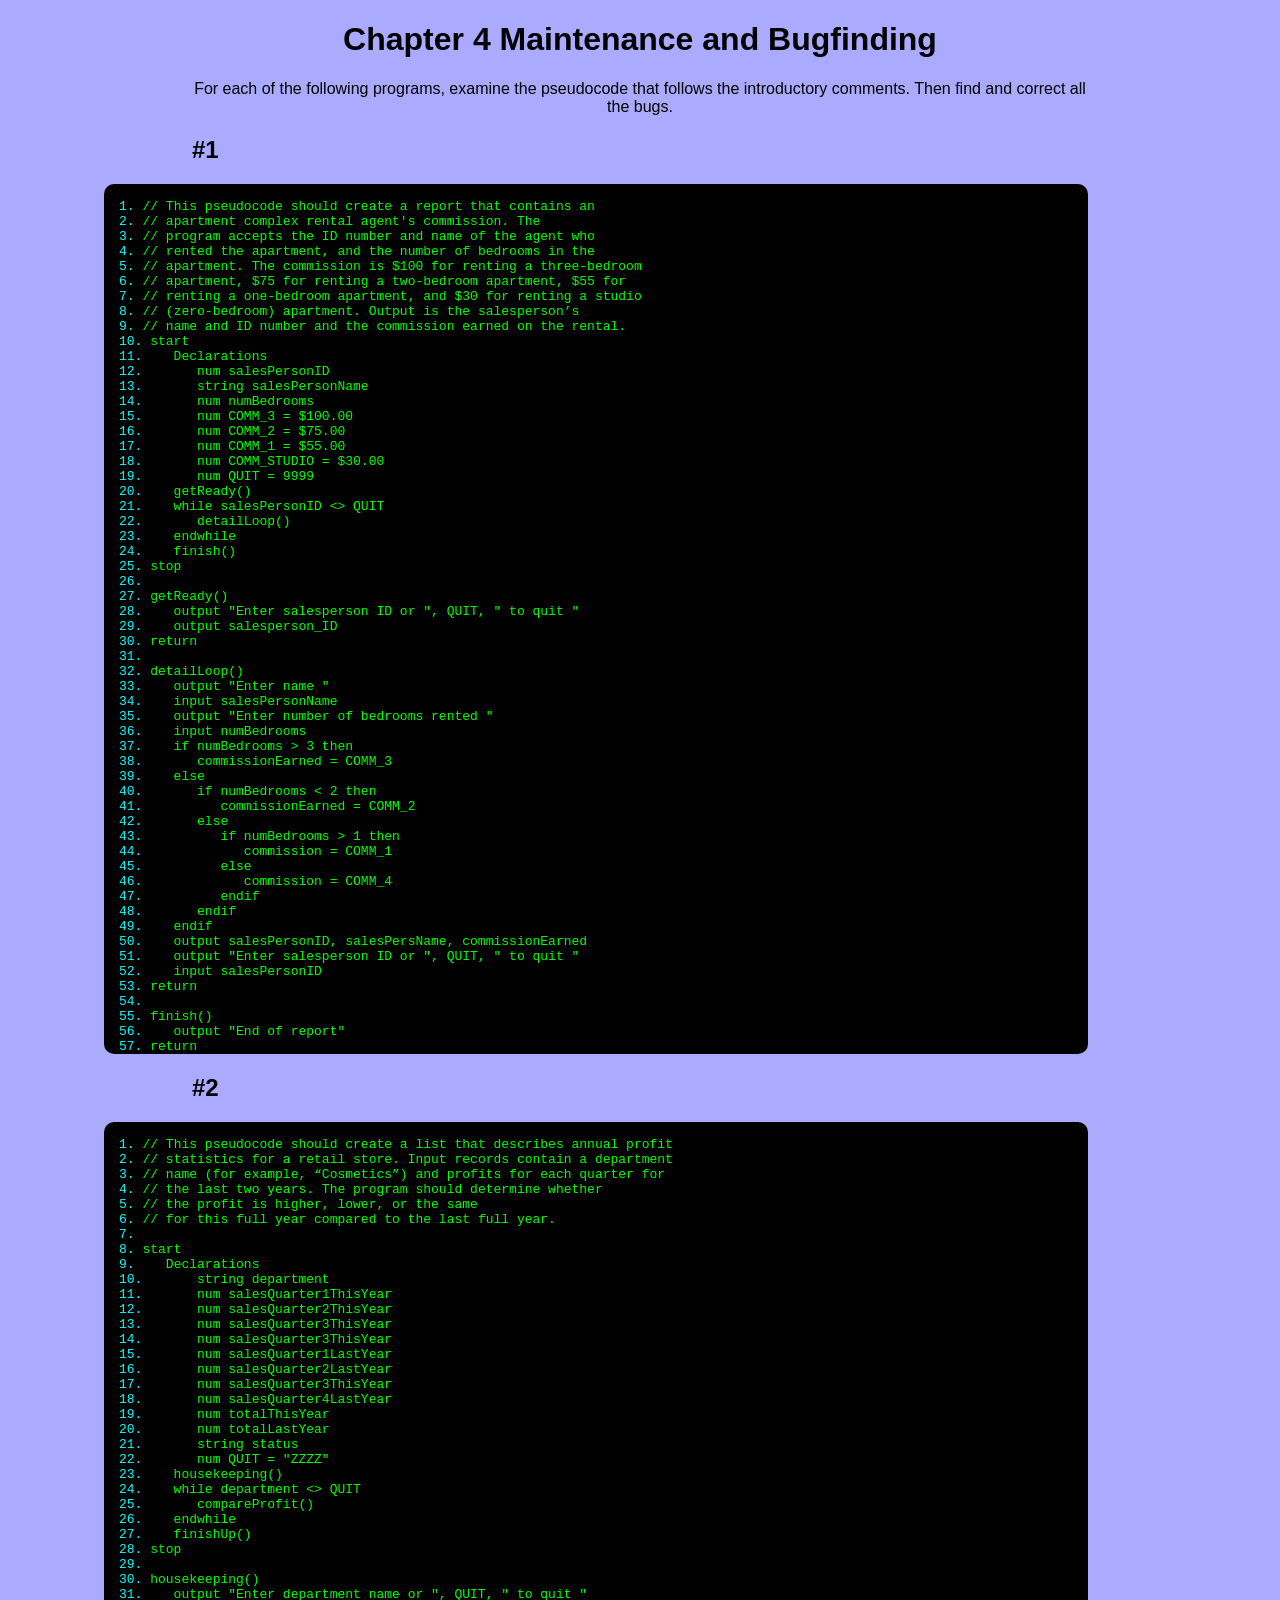
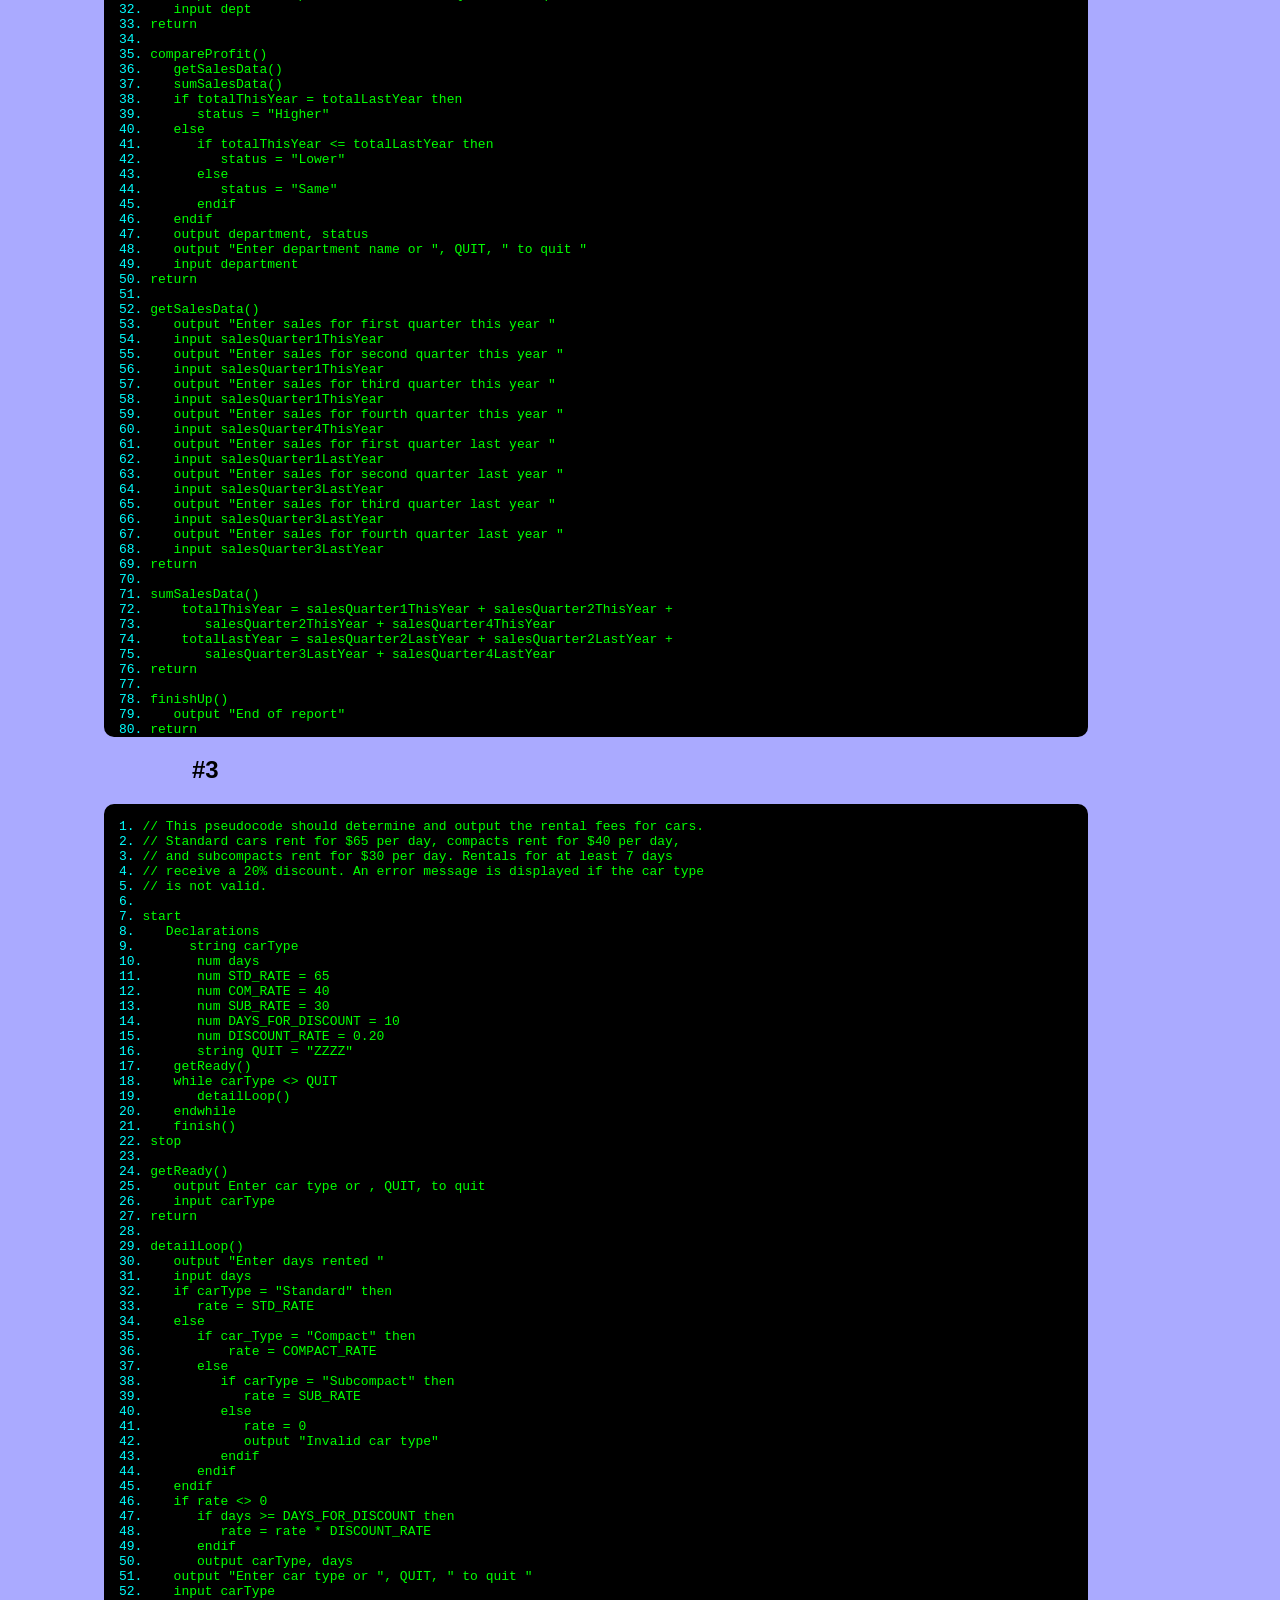
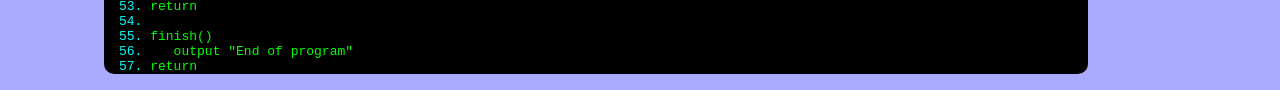
<file: ch4bugs/index.html>
<!DOCTYPE html>
<html>
  <head>
    <title>Chapter 4 Bugfinding</title>
    <link rel="stylesheet" href="styles.css">
  </head>
  <body>
    <h1>Chapter 4 Maintenance and Bugfinding</h1>
    <p>For each of the following programs, examine the pseudocode that follows the introductory comments. Then find and correct all the bugs.</p>
	  <h2>#1</h2>
    <p><pre class="numbered"><code>// This pseudocode should create a report that contains an</code>
<code>// apartment complex rental agent's commission. The</code>
<code>// program accepts the ID number and name of the agent who</code>
<code>// rented the apartment, and the number of bedrooms in the</code>
<code>// apartment. The commission is $100 for renting a three-bedroom</code>
<code>// apartment, $75 for renting a two-bedroom apartment, $55 for</code>
<code>// renting a one-bedroom apartment, and $30 for renting a studio</code>
<code>// (zero-bedroom) apartment. Output is the salesperson’s</code>
<code>// name and ID number and the commission earned on the rental.</code>
<code>start</code>
<code>   Declarations</code>
<code>      num salesPersonID</code>
<code>      string salesPersonName</code>
<code>      num numBedrooms</code>
<code>      num COMM_3 = $100.00</code>
<code>      num COMM_2 = $75.00</code>
<code>      num COMM_1 = $55.00</code>
<code>      num COMM_STUDIO = $30.00</code>
<code>      num QUIT = 9999</code>
<code>   getReady()</code>
<code>   while salesPersonID <> QUIT</code>
<code>      detailLoop()</code>
<code>   endwhile</code>
<code>   finish()</code>
<code>stop</code>
<code></code>
<code>getReady()</code>
<code>   output "Enter salesperson ID or ", QUIT, " to quit "</code>
<code>   output salesperson_ID</code>
<code>return</code>
<code></code>
<code>detailLoop()</code>
<code>   output "Enter name "</code>
<code>   input salesPersonName</code>
<code>   output "Enter number of bedrooms rented "</code>
<code>   input numBedrooms</code>
<code>   if numBedrooms > 3 then</code>
<code>      commissionEarned = COMM_3</code>
<code>   else</code>
<code>      if numBedrooms < 2 then</code>
<code>         commissionEarned = COMM_2</code>
<code>      else</code>
<code>         if numBedrooms > 1 then</code>
<code>            commission = COMM_1</code>
<code>         else</code>
<code>            commission = COMM_4</code>
<code>         endif</code>
<code>      endif</code>
<code>   endif</code>
<code>   output salesPersonID, salesPersName, commissionEarned</code>
<code>   output "Enter salesperson ID or ", QUIT, " to quit "</code>
<code>   input salesPersonID</code>
<code>return</code>
<code></code>
<code>finish()</code>
<code>   output "End of report"</code>
<code>return</code></pre></p>

	  <h2>#2</h2>
    <p><pre class="numbered"><code>// This pseudocode should create a list that describes annual profit</code>
<code>// statistics for a retail store. Input records contain a department</code>
<code>// name (for example, “Cosmetics”) and profits for each quarter for</code>
<code>// the last two years. The program should determine whether</code>
<code>// the profit is higher, lower, or the same</code>
<code>// for this full year compared to the last full year.</code>
<code></code>
<code>start</code>
<code>   Declarations</code>
<code>      string department</code>
<code>      num salesQuarter1ThisYear</code>
<code>      num salesQuarter2ThisYear</code>
<code>      num salesQuarter3ThisYear</code>
<code>      num salesQuarter3ThisYear</code>
<code>      num salesQuarter1LastYear</code>
<code>      num salesQuarter2LastYear</code>
<code>      num salesQuarter3ThisYear</code>
<code>      num salesQuarter4LastYear</code>
<code>      num totalThisYear</code>
<code>      num totalLastYear</code>
<code>      string status</code>
<code>      num QUIT = "ZZZZ"</code>
<code>   housekeeping()</code>
<code>   while department <> QUIT</code>
<code>      compareProfit()</code>
<code>   endwhile</code>
<code>   finishUp()</code>
<code>stop</code>
<code></code>
<code>housekeeping()</code>
<code>   output "Enter department name or ", QUIT, " to quit "</code>
<code>   input dept</code>
<code>return</code>
<code></code>
<code>compareProfit()</code>
<code>   getSalesData()</code>
<code>   sumSalesData()</code>
<code>   if totalThisYear = totalLastYear then</code>
<code>      status = "Higher"</code>
<code>   else</code>
<code>      if totalThisYear <= totalLastYear then</code>
<code>         status = "Lower"</code>
<code>      else</code>
<code>         status = "Same"</code>
<code>      endif</code>
<code>   endif</code>
<code>   output department, status</code>
<code>   output "Enter department name or ", QUIT, " to quit "</code>
<code>   input department</code>
<code>return</code>
<code></code>
<code>getSalesData()</code>
<code>   output "Enter sales for first quarter this year "</code>
<code>   input salesQuarter1ThisYear</code>
<code>   output "Enter sales for second quarter this year "</code>
<code>   input salesQuarter1ThisYear</code>
<code>   output "Enter sales for third quarter this year "</code>
<code>   input salesQuarter1ThisYear</code>
<code>   output "Enter sales for fourth quarter this year "</code>
<code>   input salesQuarter4ThisYear</code>
<code>   output "Enter sales for first quarter last year "</code>
<code>   input salesQuarter1LastYear</code>
<code>   output "Enter sales for second quarter last year "</code>
<code>   input salesQuarter3LastYear</code>
<code>   output "Enter sales for third quarter last year "</code>
<code>   input salesQuarter3LastYear</code>
<code>   output "Enter sales for fourth quarter last year "</code>
<code>   input salesQuarter3LastYear</code>
<code>return</code>
<code></code>
<code>sumSalesData()</code>
<code>    totalThisYear = salesQuarter1ThisYear + salesQuarter2ThisYear +</code>
<code>       salesQuarter2ThisYear + salesQuarter4ThisYear</code>
<code>    totalLastYear = salesQuarter2LastYear + salesQuarter2LastYear +</code>
<code>       salesQuarter3LastYear + salesQuarter4LastYear</code>
<code>return</code>
<code></code>
<code>finishUp()</code>
<code>   output "End of report"</code>
<code>return</code></pre></p>

	  <h2>#3</h2>
    <p><pre class="numbered"><code>// This pseudocode should determine and output the rental fees for cars.</code>
<code>// Standard cars rent for $65 per day, compacts rent for $40 per day,</code>
<code>// and subcompacts rent for $30 per day. Rentals for at least 7 days</code>
<code>// receive a 20% discount. An error message is displayed if the car type</code>
<code>// is not valid.</code>
<code></code>
<code>start</code>
<code>   Declarations</code>
<code>      string carType</code>
<code>      num days</code>
<code>      num STD_RATE = 65</code>
<code>      num COM_RATE = 40</code>
<code>      num SUB_RATE = 30</code>
<code>      num DAYS_FOR_DISCOUNT = 10</code>
<code>      num DISCOUNT_RATE = 0.20</code>
<code>      string QUIT = "ZZZZ"</code>
<code>   getReady()</code>
<code>   while carType <> QUIT</code>
<code>      detailLoop()</code>
<code>   endwhile</code>
<code>   finish()</code>
<code>stop</code>
<code></code>
<code>getReady()</code>
<code>   output Enter car type or , QUIT, to quit</code>
<code>   input carType</code>
<code>return</code>
<code></code>
<code>detailLoop()</code>
<code>   output "Enter days rented "</code>
<code>   input days</code>
<code>   if carType = "Standard" then</code>
<code>      rate = STD_RATE</code>
<code>   else</code>
<code>      if car_Type = "Compact" then</code>
<code>          rate = COMPACT_RATE</code>
<code>      else</code>
<code>         if carType = "Subcompact" then</code>
<code>            rate = SUB_RATE</code>
<code>         else</code>
<code>            rate = 0</code>
<code>            output "Invalid car type"</code>
<code>         endif</code>
<code>      endif</code>
<code>   endif</code>
<code>   if rate <> 0</code>
<code>      if days >= DAYS_FOR_DISCOUNT then</code>
<code>         rate = rate * DISCOUNT_RATE</code>
<code>      endif</code>
<code>      output carType, days</code>
<code>   output "Enter car type or ", QUIT, " to quit "</code>
<code>   input carType</code>
<code>return</code>
<code></code>
<code>finish()</code>
<code>   output "End of program"</code>
<code>return</code></pre></p>
  </body>
</html>
</file>
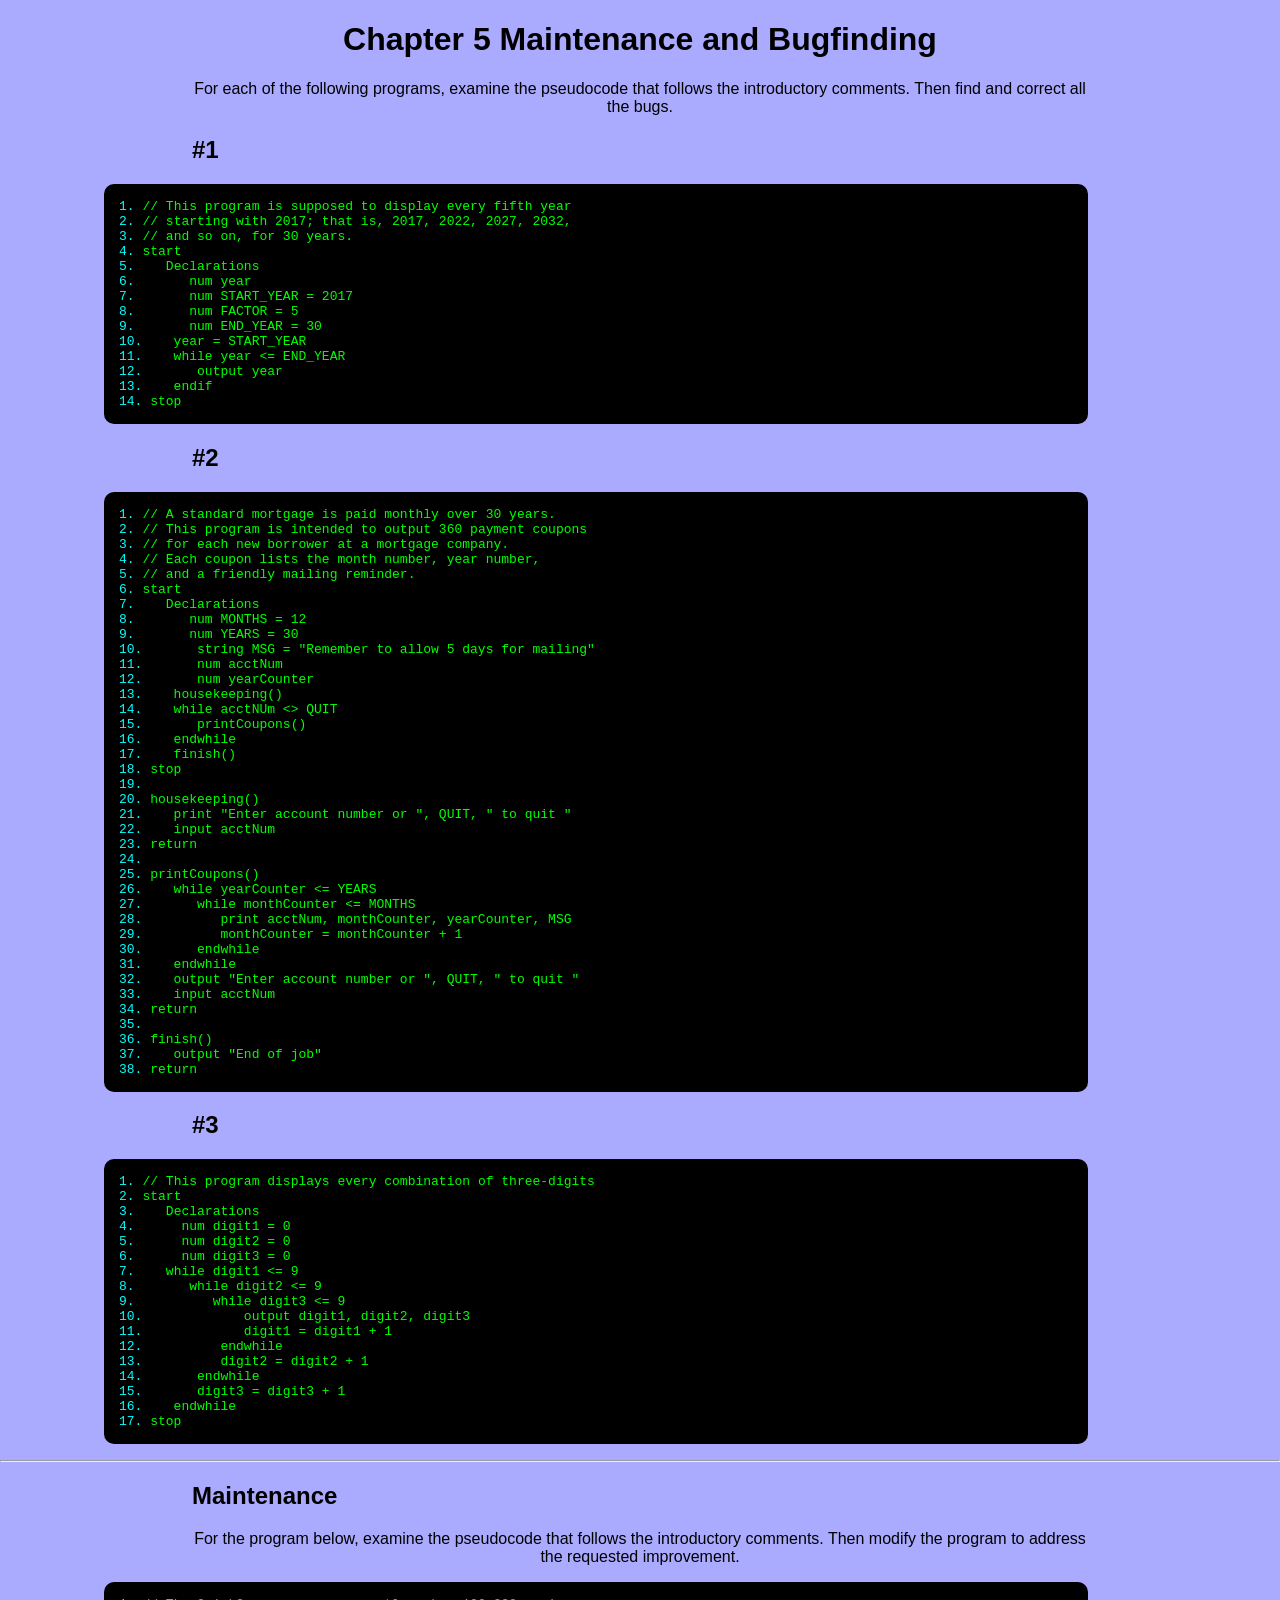
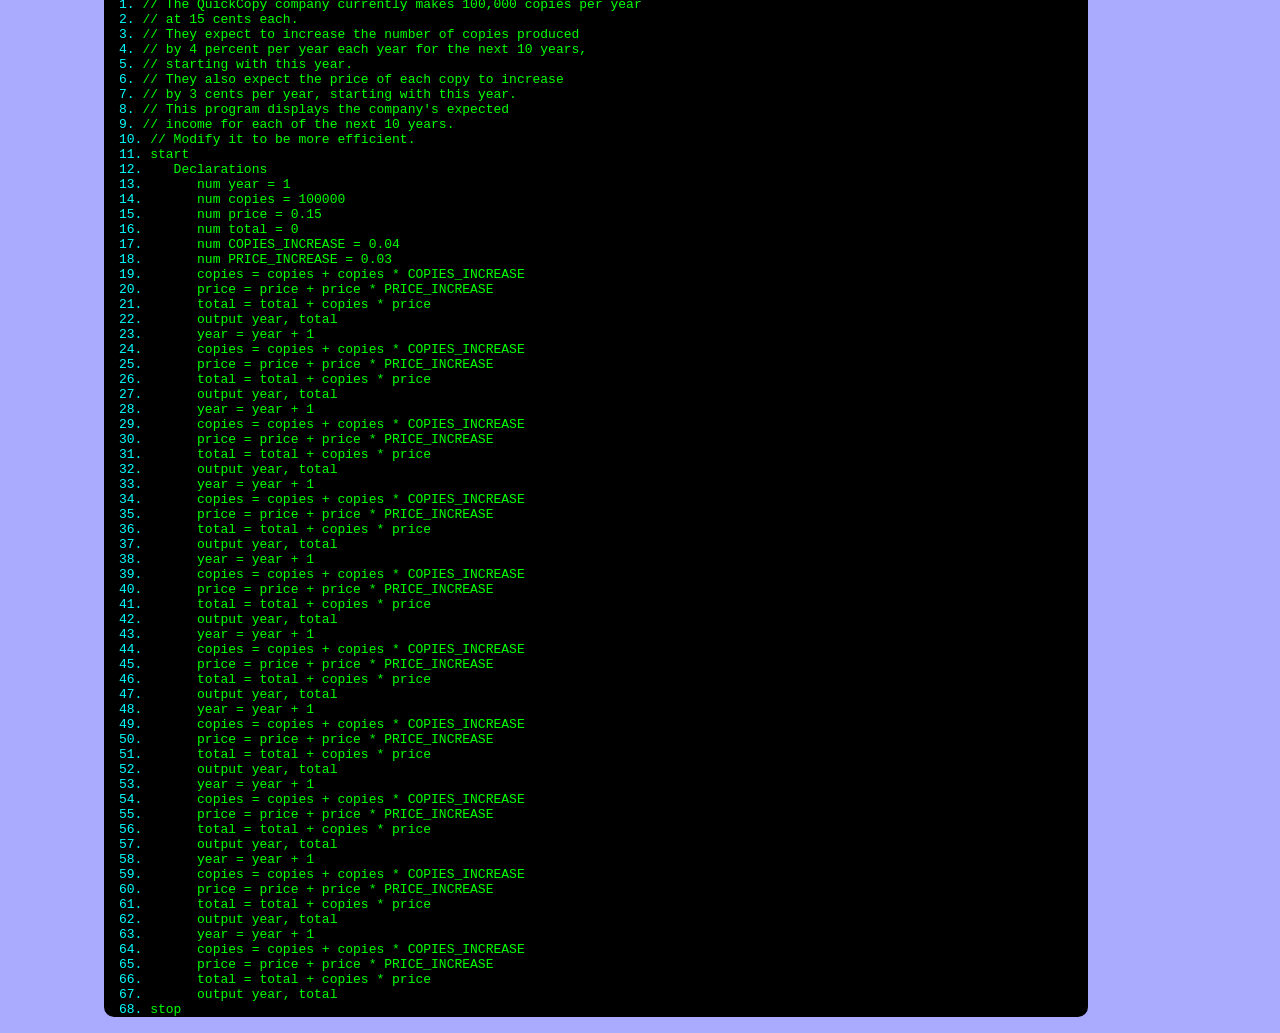
<file: ch5bugs/index.html>
<!DOCTYPE html>
<html>
  <head>
    <title>Chapter 5 Bugfinding</title>
    <link rel="stylesheet" href="styles.css">
  </head>
  <body>
    <h1>Chapter 5 Maintenance and Bugfinding</h1>
    <p>For each of the following programs, examine the pseudocode that follows the introductory comments. Then find and correct all the bugs.</p>
	  <h2>#1</h2>
    <p><pre class="numbered"><code>// This program is supposed to display every fifth year</code>
<code>// starting with 2017; that is, 2017, 2022, 2027, 2032,</code>
<code>// and so on, for 30 years.</code>
<code>start</code>
<code>   Declarations</code>
<code>      num year</code>
<code>      num START_YEAR = 2017</code>
<code>      num FACTOR = 5</code>
<code>      num END_YEAR = 30</code>
<code>   year = START_YEAR</code>
<code>   while year <= END_YEAR</code>
<code>      output year</code>
<code>   endif</code>
<code>stop</code>
</pre></p>

	  <h2>#2</h2>
    <p><pre class="numbered"><code>// A standard mortgage is paid monthly over 30 years.</code>
<code>// This program is intended to output 360 payment coupons</code>
<code>// for each new borrower at a mortgage company.</code>
<code>// Each coupon lists the month number, year number,</code>
<code>// and a friendly mailing reminder.</code>
<code>start</code>
<code>   Declarations</code>
<code>      num MONTHS = 12</code>
<code>      num YEARS = 30</code>
<code>      string MSG = "Remember to allow 5 days for mailing"</code>
<code>      num acctNum</code>
<code>      num yearCounter</code>
<code>   housekeeping()</code>
<code>   while acctNUm <> QUIT</code>
<code>      printCoupons()</code>
<code>   endwhile</code>
<code>   finish()</code>
<code>stop</code>
<code></code>
<code>housekeeping()</code>
<code>   print "Enter account number or ", QUIT, " to quit "</code>
<code>   input acctNum</code>
<code>return</code>
<code></code>
<code>printCoupons()</code>
<code>   while yearCounter <= YEARS</code>
<code>      while monthCounter <= MONTHS</code>
<code>         print acctNum, monthCounter, yearCounter, MSG</code>
<code>         monthCounter = monthCounter + 1</code>
<code>      endwhile</code>
<code>   endwhile</code>
<code>   output "Enter account number or ", QUIT, " to quit "</code>
<code>   input acctNum</code>
<code>return</code>
<code></code>
<code>finish()</code>
<code>   output "End of job"</code>
<code>return</code>
</pre></p>

	  <h2>#3</h2>
    <p><pre class="numbered"><code>// This program displays every combination of three-digits</code>
<code>start</code>
<code>   Declarations</code>
<code>     num digit1 = 0</code>
<code>     num digit2 = 0</code>
<code>     num digit3 = 0</code>
<code>   while digit1 <= 9</code>
<code>      while digit2 <= 9</code>
<code>         while digit3 <= 9</code>
<code>            output digit1, digit2, digit3</code>
<code>            digit1 = digit1 + 1</code>
<code>         endwhile</code>
<code>         digit2 = digit2 + 1</code>
<code>      endwhile</code>
<code>      digit3 = digit3 + 1  </code>
<code>   endwhile</code>
<code>stop</code>
</pre></p>

<hr>
    <h2>Maintenance</h2>
    <p>For the program below, examine the pseudocode that follows the introductory comments. Then modify the program to address the requested improvement.</p>
    <p><pre class="numbered"><code>// The QuickCopy company currently makes 100,000 copies per year</code>
<code>// at 15 cents each.</code>
<code>// They expect to increase the number of copies produced</code>
<code>// by 4 percent per year each year for the next 10 years,</code>
<code>// starting with this year.</code>
<code>// They also expect the price of each copy to increase</code>
<code>// by 3 cents per year, starting with this year.</code>
<code>// This program displays the company's expected</code>
<code>// income for each of the next 10 years.</code>
<code>// Modify it to be more efficient.</code>
<code>start</code>
<code>   Declarations</code>
<code>      num year = 1</code>
<code>      num copies = 100000</code>
<code>      num price = 0.15</code>
<code>      num total = 0</code>
<code>      num COPIES_INCREASE = 0.04</code>
<code>      num PRICE_INCREASE = 0.03</code>
<code>      copies = copies + copies * COPIES_INCREASE</code>
<code>      price = price + price * PRICE_INCREASE</code>
<code>      total = total + copies * price</code>
<code>      output year, total</code>
<code>      year = year + 1</code>
<code>      copies = copies + copies * COPIES_INCREASE</code>
<code>      price = price + price * PRICE_INCREASE</code>
<code>      total = total + copies * price</code>
<code>      output year, total</code>
<code>      year = year + 1</code>
<code>      copies = copies + copies * COPIES_INCREASE</code>
<code>      price = price + price * PRICE_INCREASE</code>
<code>      total = total + copies * price</code>
<code>      output year, total</code>
<code>      year = year + 1</code>
<code>      copies = copies + copies * COPIES_INCREASE</code>
<code>      price = price + price * PRICE_INCREASE</code>
<code>      total = total + copies * price</code>
<code>      output year, total</code>
<code>      year = year + 1</code>
<code>      copies = copies + copies * COPIES_INCREASE</code>
<code>      price = price + price * PRICE_INCREASE</code>
<code>      total = total + copies * price</code>
<code>      output year, total</code>
<code>      year = year + 1</code>
<code>      copies = copies + copies * COPIES_INCREASE</code>
<code>      price = price + price * PRICE_INCREASE</code>
<code>      total = total + copies * price</code>
<code>      output year, total</code>
<code>      year = year + 1</code>
<code>      copies = copies + copies * COPIES_INCREASE</code>
<code>      price = price + price * PRICE_INCREASE</code>
<code>      total = total + copies * price</code>
<code>      output year, total</code>
<code>      year = year + 1</code>
<code>      copies = copies + copies * COPIES_INCREASE</code>
<code>      price = price + price * PRICE_INCREASE</code>
<code>      total = total + copies * price</code>
<code>      output year, total</code>
<code>      year = year + 1</code>
<code>      copies = copies + copies * COPIES_INCREASE</code>
<code>      price = price + price * PRICE_INCREASE</code>
<code>      total = total + copies * price</code>
<code>      output year, total</code>
<code>      year = year + 1</code>
<code>      copies = copies + copies * COPIES_INCREASE</code>
<code>      price = price + price * PRICE_INCREASE</code>
<code>      total = total + copies * price</code>
<code>      output year, total</code>
<code>stop</code></pre></p>
  </body>
</html>
</file>
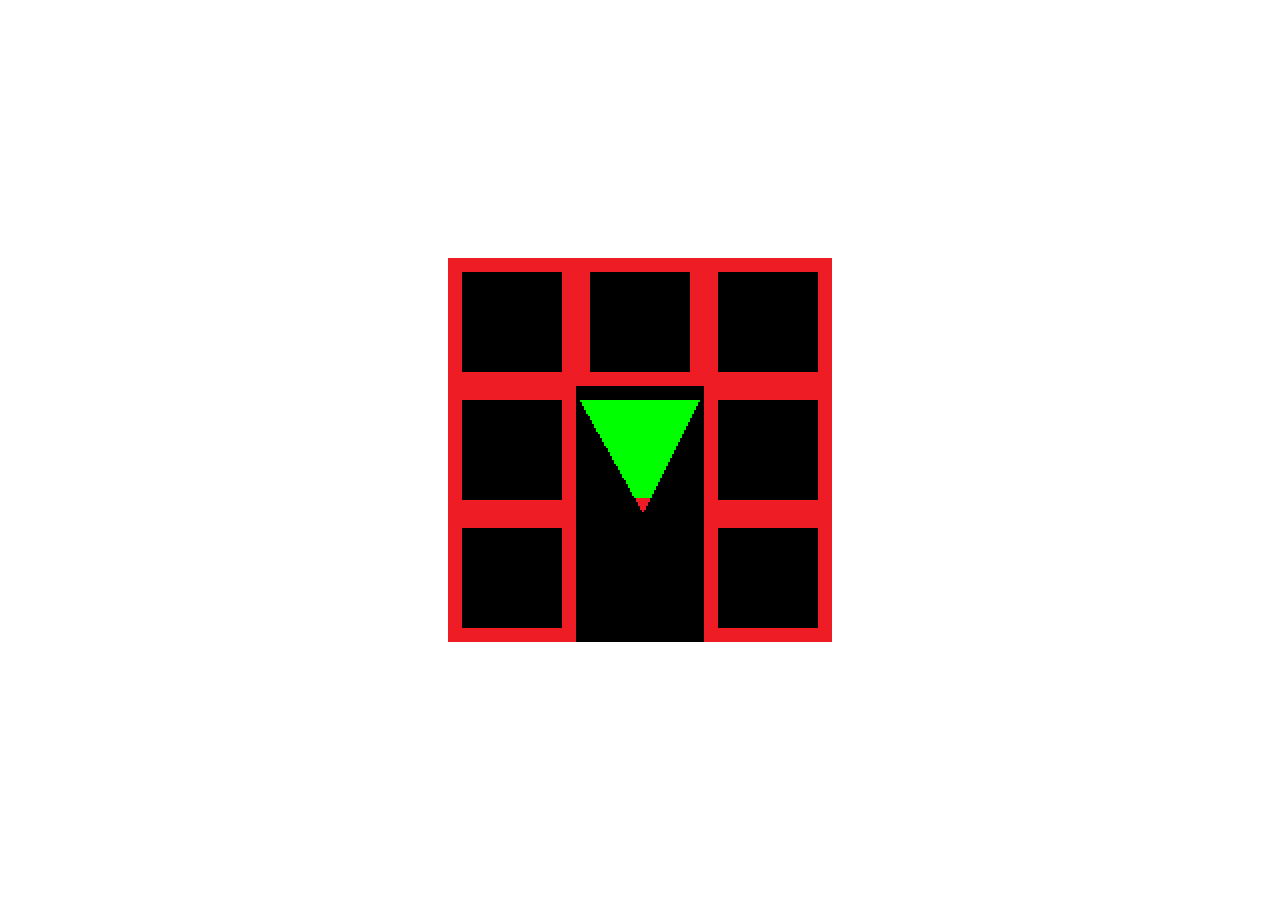
<file: maze-tester/index.html>
<!DOCTYPE html>
<html lang="en">

    <!-- Custom PreHead code is injected here -->
    

    <head>
        <meta http-equiv="X-UA-Compatible" content="IE=edge" />
        <meta name="apple-mobile-web-app-capable" content="yes" />
        <meta name ="viewport" content="width=device-width, initial-scale=1.0, maximum-scale=1.0, user-scalable=0" />
        <meta name="apple-mobile-web-app-status-bar-style" content="black-translucent" />
        <meta charset="utf-8"/>

        <!-- Builtin injector for disabling cache -->
        <meta http-equiv="pragma" content="no-cache"/>

        <!-- Set the title bar of the page -->
        <title>Created with GameMaker</title>

        <!-- Custom PreStyle code is injected here -->
        

        <!-- Set the background colour of the document -->
        <style>
            body {
                background: #0;
                color: #cccccc;
                margin: 0px;
                padding: 0px;
                border: 0px;
            }

            canvas {
                image-rendering: optimizeSpeed;
                -webkit-interpolation-mode: nearest-neighbor;
                -ms-touch-action: none;
                touch-action: none;
                margin: 0px;
                padding: 0px;
                border: 0px;
            }
            :-webkit-full-screen #canvas {
                width: 100%;
                height: 100%;
            }
            :-webkit-full-screen {
                width: 100%;
                height: 100%;
            }
            
            /* Custom Runner Styles */
            div.gm4html5_div_class {
                margin: 0px;
                padding: 0px;
                border: 0px;
            }
            div.gm4html5_login {
                padding: 20px;
                position: absolute;
                border: solid 2px #000000;
                background-color: #404040;
                color:#00ff00;
                border-radius: 15px;
                box-shadow: #101010 20px 20px 40px;
            }
            div.gm4html5_cancel_button {
                float: right;
            }
            div.gm4html5_login_button {
                float: left;
            }
            div.gm4html5_login_header {
                text-align: center;
            }
            /* END - Custom Runner Styles */
            
        </style>

        <!-- Custom PostStyle code is injected here -->
        

        <!-- Builtin injector for injecting flurry analytics code -->
        
    </head>

    <!-- Custom PostHead code is injected here -->
    

    <!-- Custom PreBody code is injected here -->
    

    <body>
        <div class="gm4html5_div_class" id="gm4html5_div_id">
            
            <!-- Builtin injector for splash screen -->
            

            <!-- Create the canvas element the game draws to -->
            <canvas id="canvas" width="384" height="384" style="position: absolute; top: 50%; left: 50%; bottom: -50%; right: -50%; transform: translate(-50%, -50%);">
                <p>Your browser doesn't support HTML5 canvas.</p>
            </canvas>
        </div>

        <!-- Run the game code -->
        <script type="text/javascript" src="html5game/Maze Tester Browser Custom.js?cachebust=1614816000"></script>

        <!-- Builtin injector for injecting runner path -->
        

        <script>window.onload = GameMaker_Init;</script>

        <!-- Builtin injector for injecting google analytics code -->
        

    </body>

    <!-- Custom PostBody code is injected here -->
    
</html>
</file>
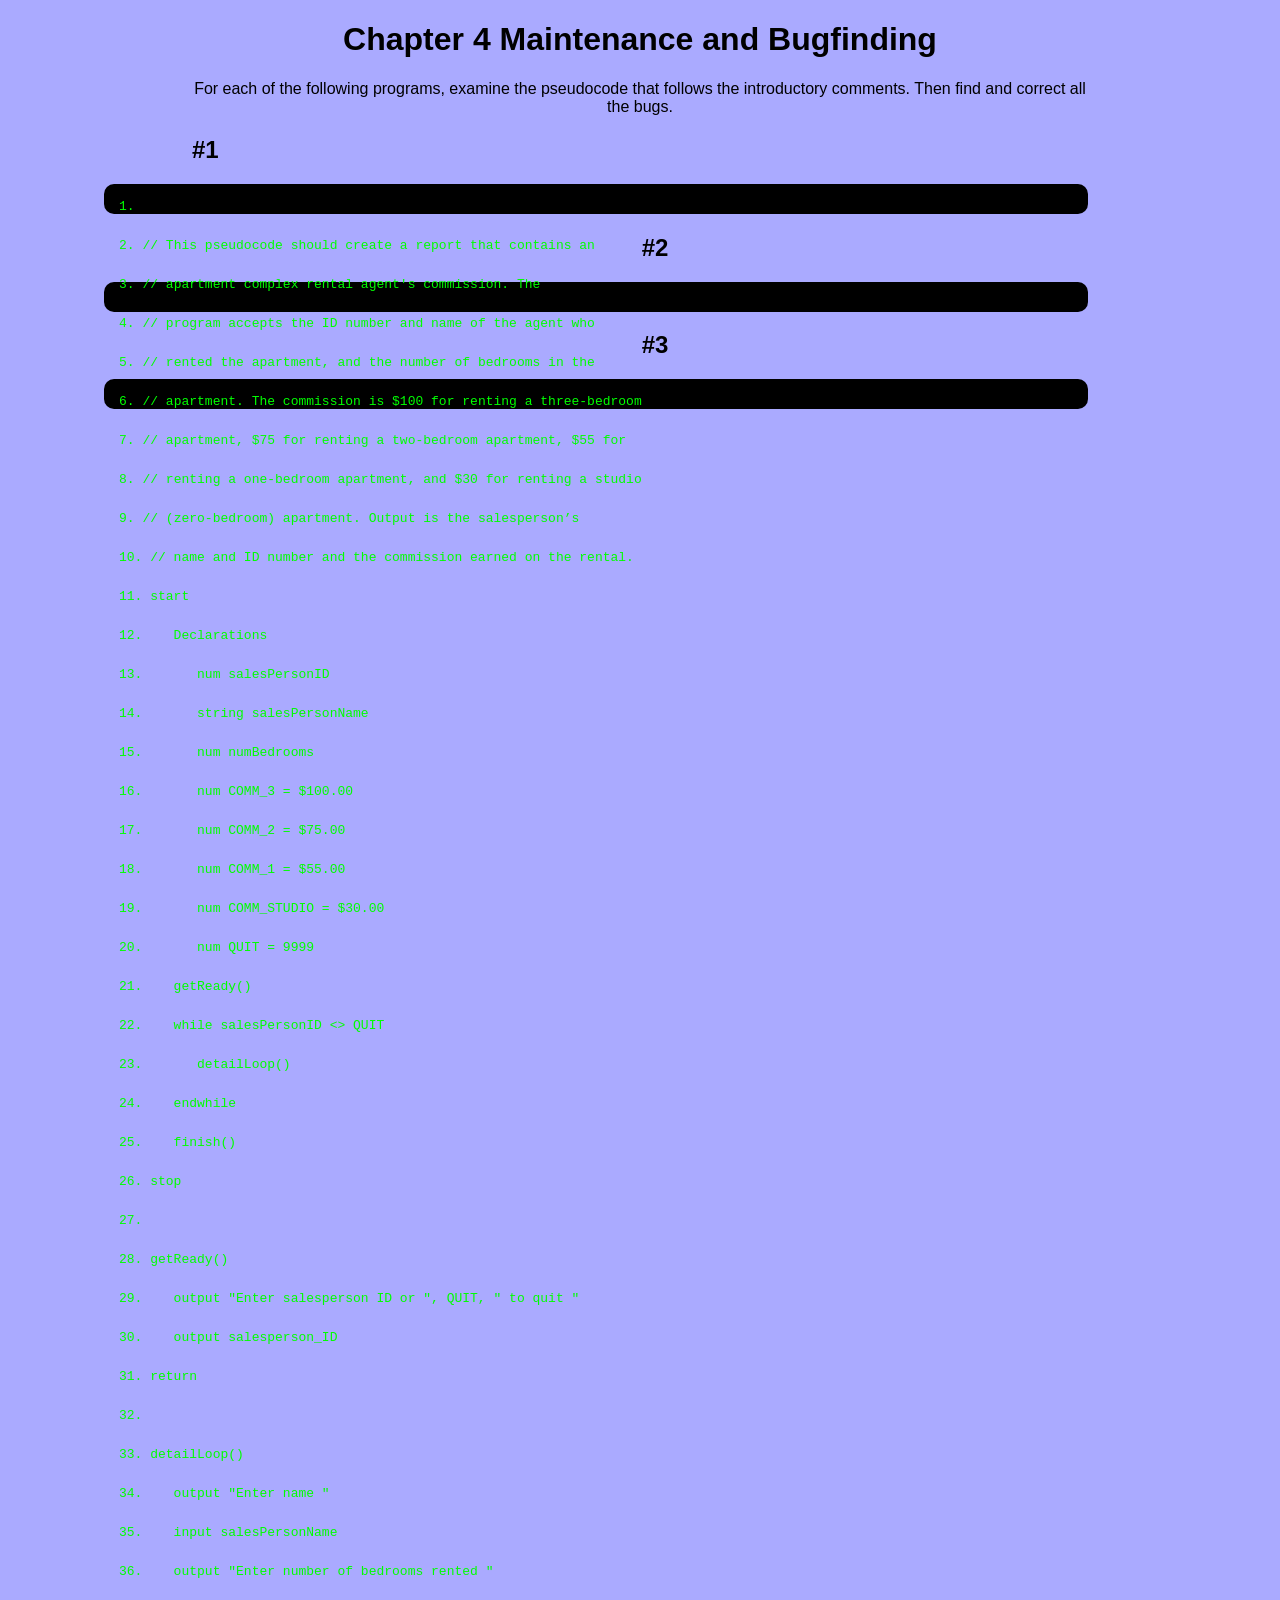
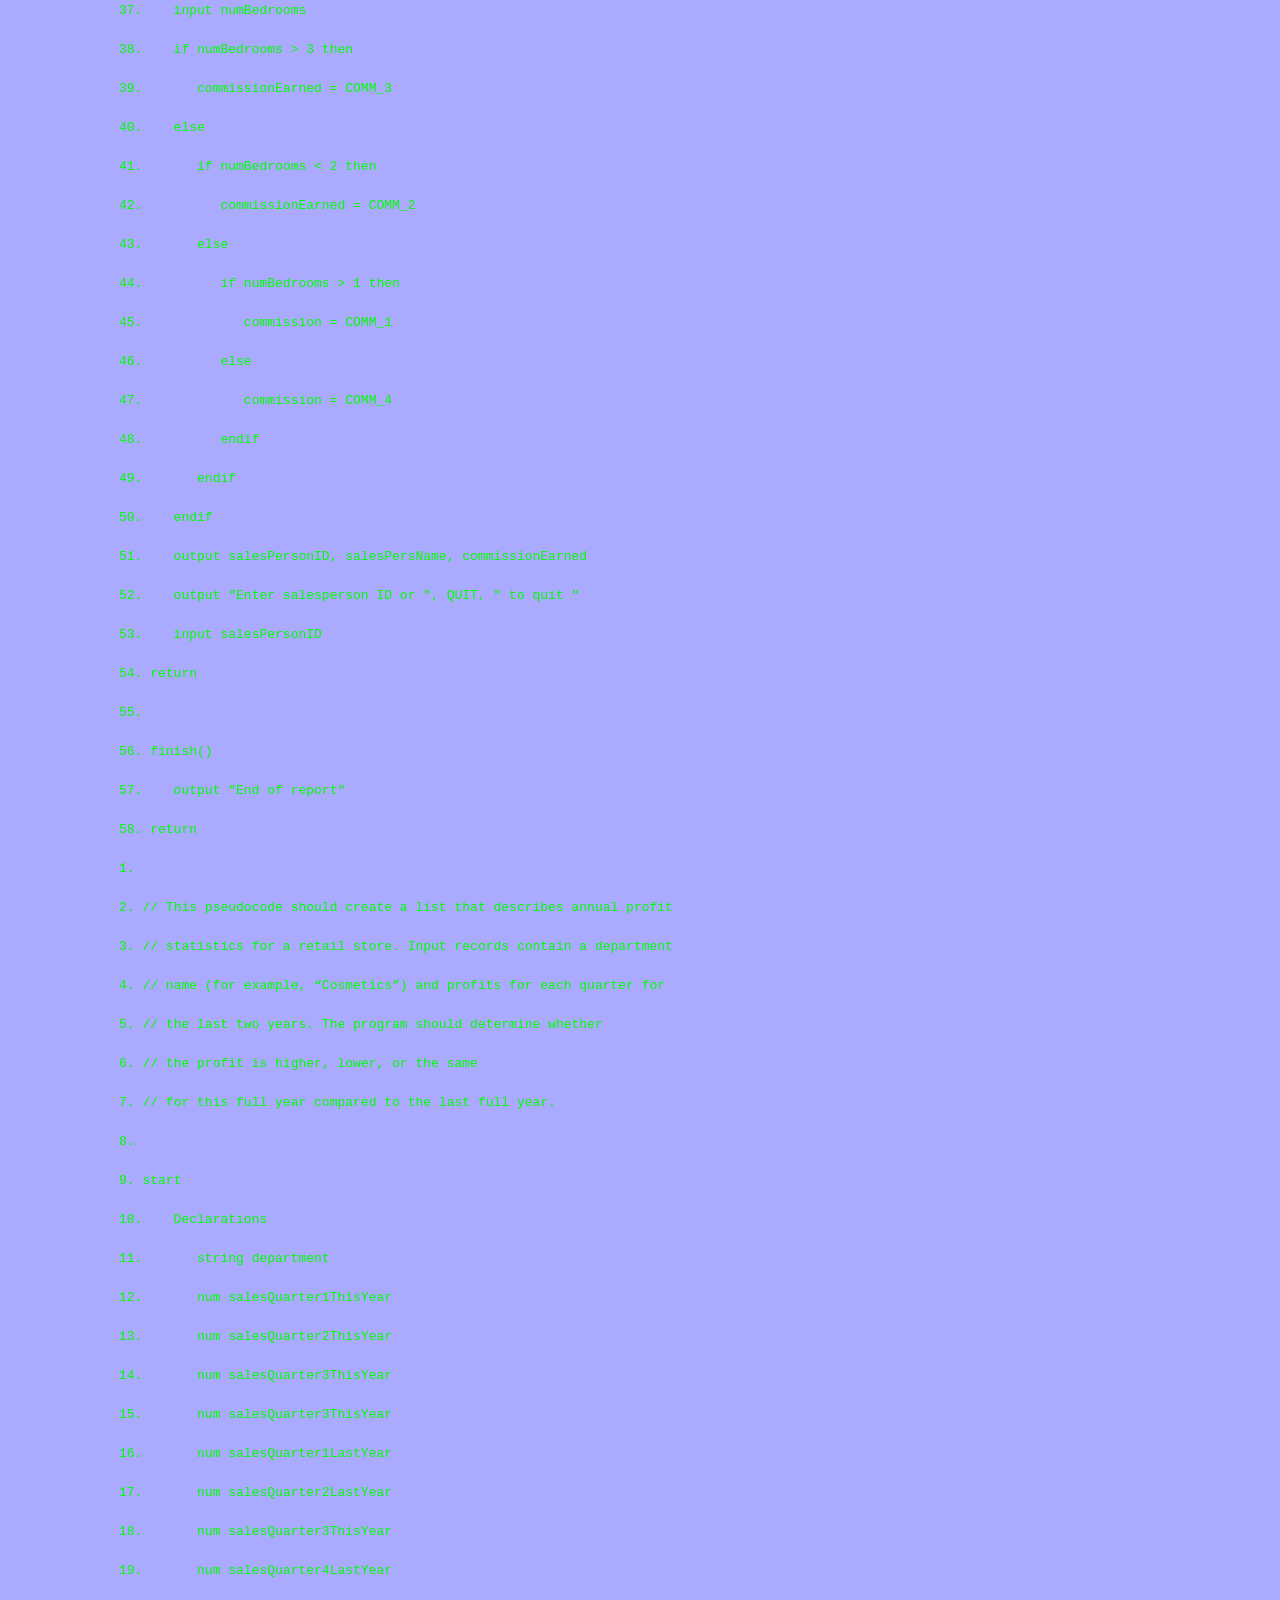
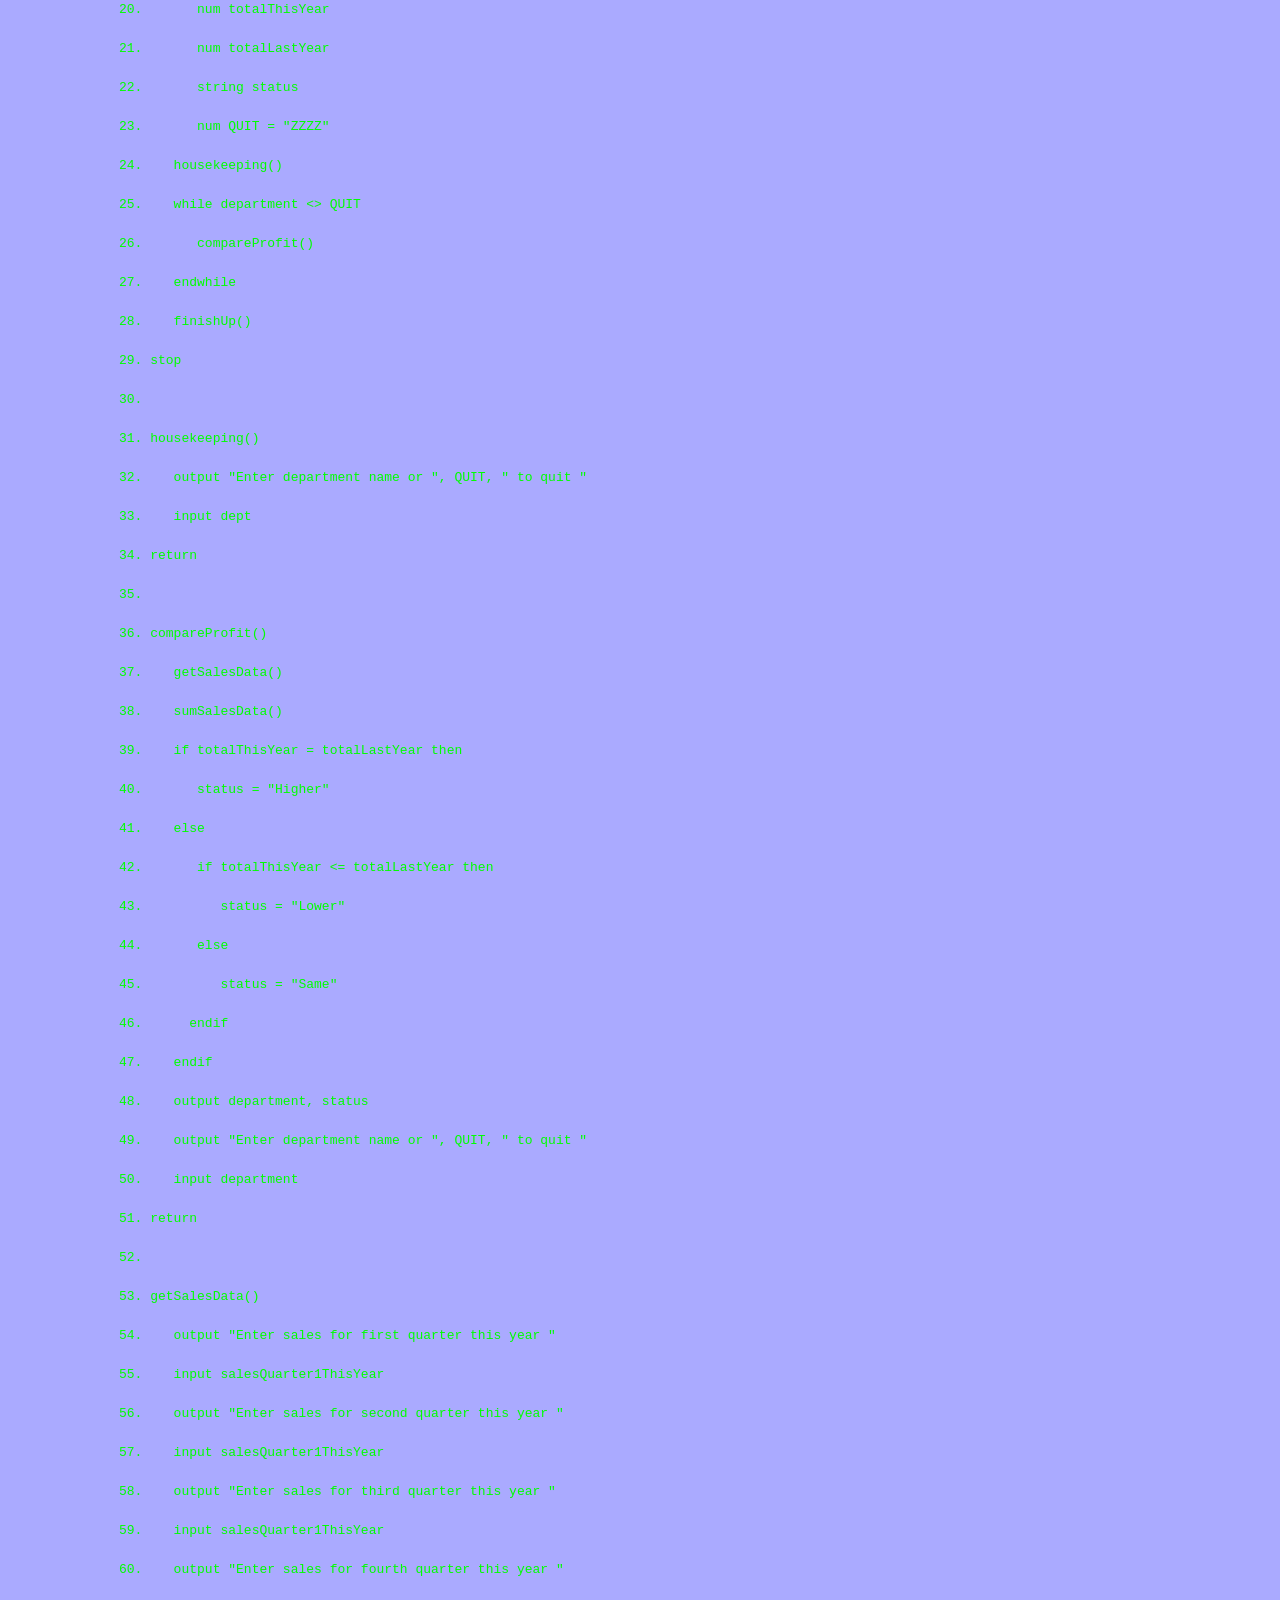
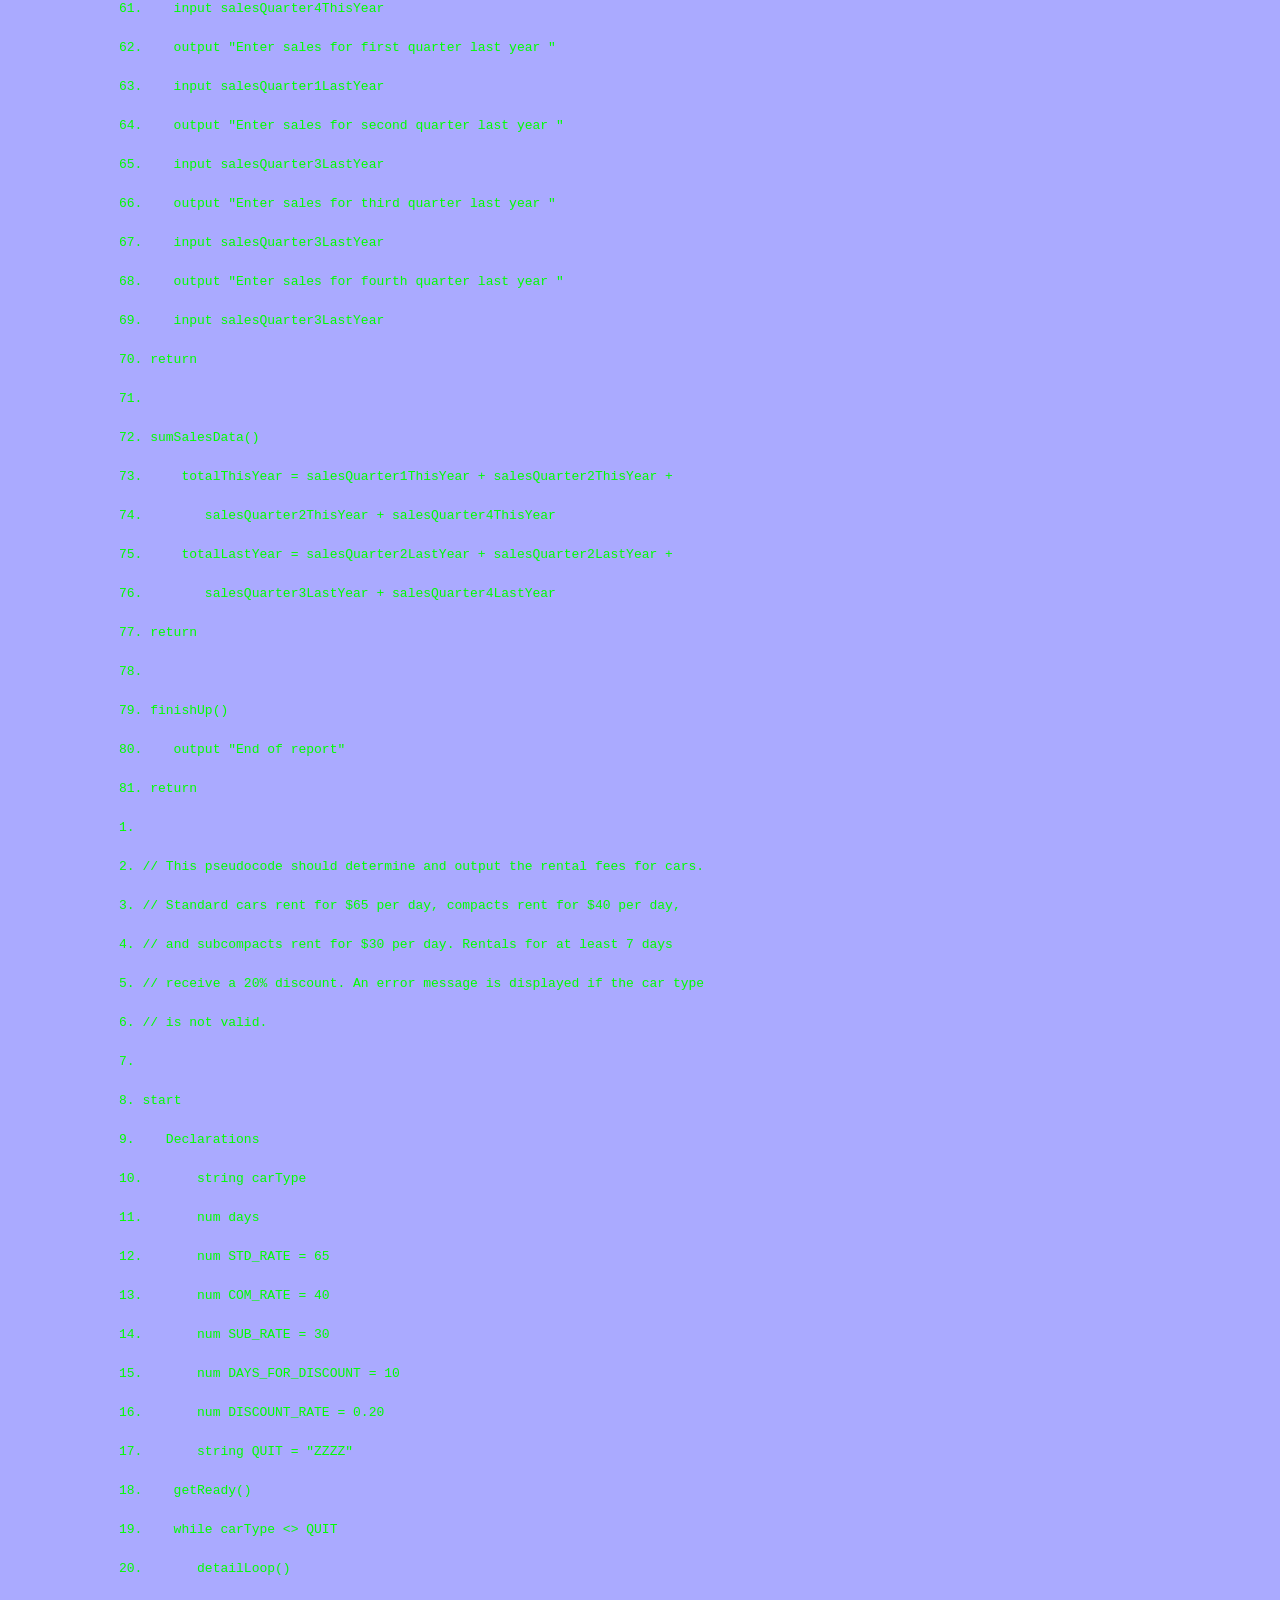
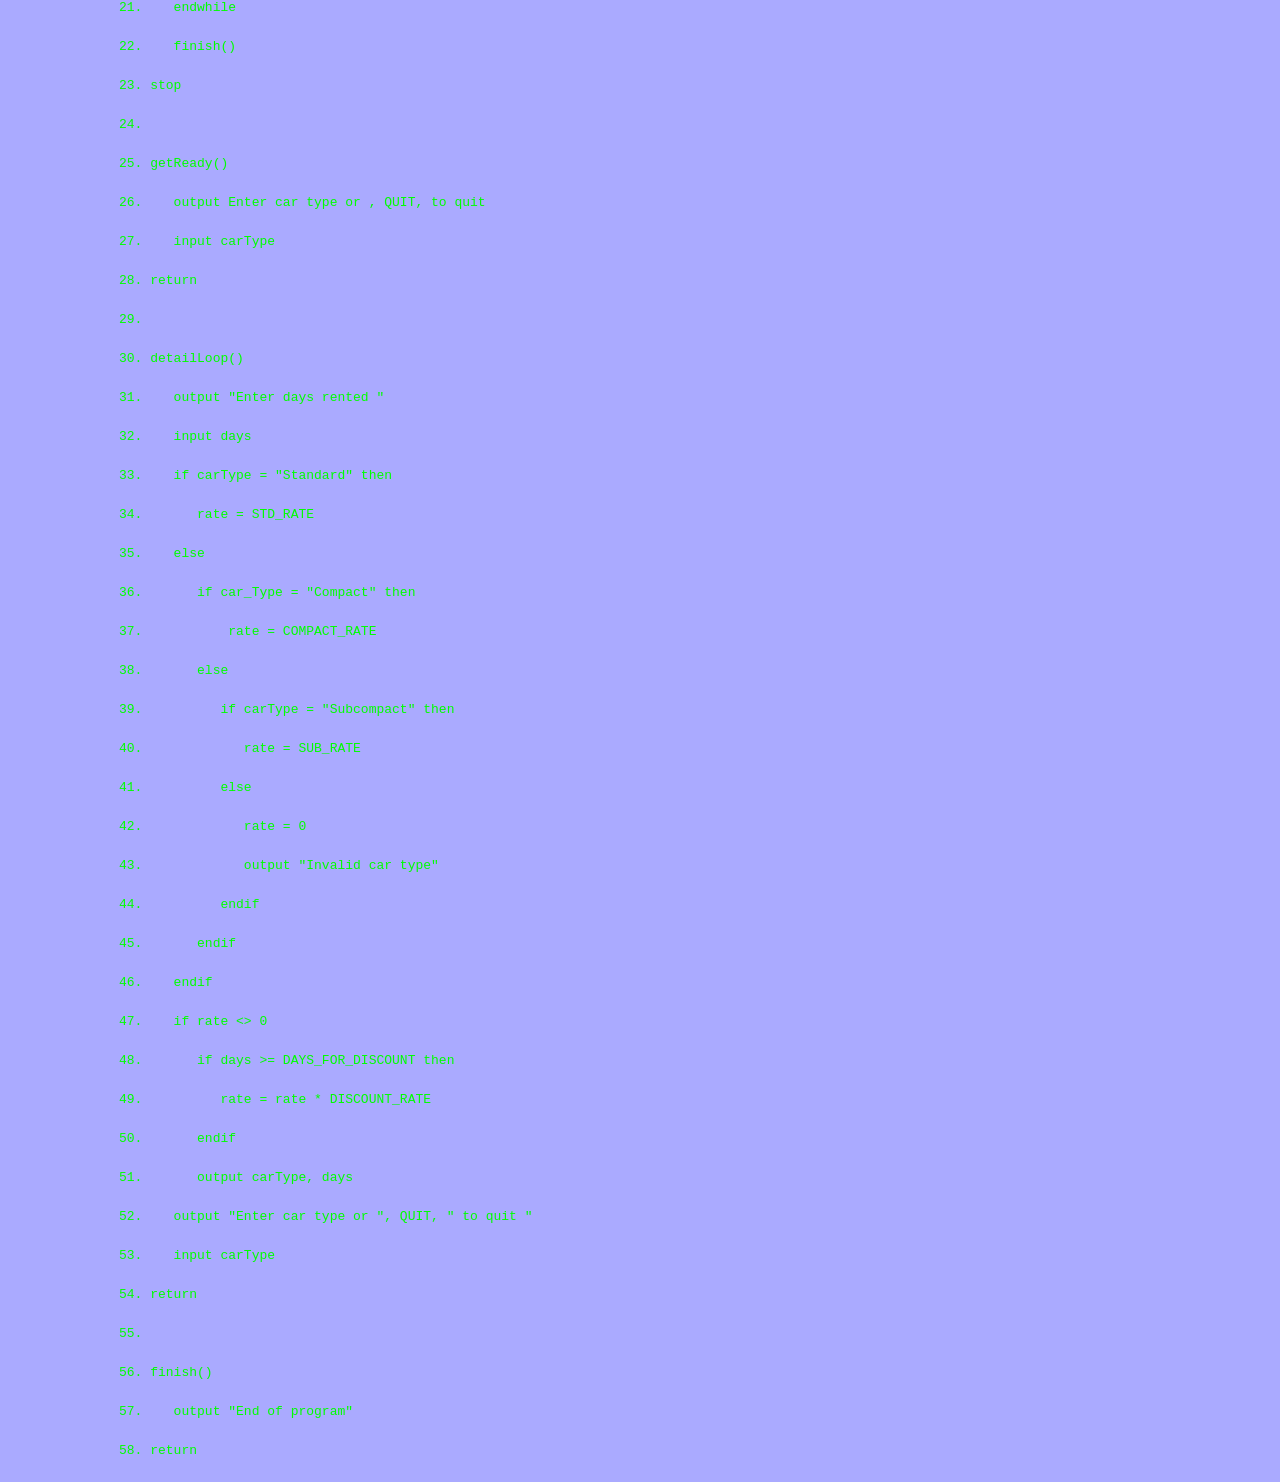
<file: test/index.html>
<!DOCTYPE html>
<html>
  <head>
    <title>Chapter 4 Bugfinding</title>
    <link rel="stylesheet" href="styles.css">
  </head>
  <body>
    <h1>Chapter 4 Maintenance and Bugfinding</h1>
    <p>For each of the following programs, examine the pseudocode that follows the introductory comments. Then find and correct all the bugs.</p>
	  <h2>#1</h2>
    <p><code><pre class="numbered"><code>// This pseudocode should create a report that contains an</code>
<code>// apartment complex rental agent's commission. The</code>
<code>// program accepts the ID number and name of the agent who</code>
<code>// rented the apartment, and the number of bedrooms in the</code>
<code>// apartment. The commission is $100 for renting a three-bedroom</code>
<code>// apartment, $75 for renting a two-bedroom apartment, $55 for</code>
<code>// renting a one-bedroom apartment, and $30 for renting a studio</code>
<code>// (zero-bedroom) apartment. Output is the salesperson’s</code>
<code>// name and ID number and the commission earned on the rental.</code>
<code>start</code>
<code>   Declarations</code>
<code>      num salesPersonID</code>
<code>      string salesPersonName</code>
<code>      num numBedrooms</code>
<code>      num COMM_3 = $100.00</code>
<code>      num COMM_2 = $75.00</code>
<code>      num COMM_1 = $55.00</code>
<code>      num COMM_STUDIO = $30.00</code>
<code>      num QUIT = 9999</code>
<code>   getReady()</code>
<code>   while salesPersonID <> QUIT</code>
<code>      detailLoop()</code>
<code>   endwhile</code>
<code>   finish()</code>
<code>stop</code>
<code></code>
<code>getReady()</code>
<code>   output "Enter salesperson ID or ", QUIT, " to quit "</code>
<code>   output salesperson_ID</code>
<code>return</code>
<code></code>
<code>detailLoop()</code>
<code>   output "Enter name "</code>
<code>   input salesPersonName</code>
<code>   output "Enter number of bedrooms rented "</code>
<code>   input numBedrooms</code>
<code>   if numBedrooms > 3 then</code>
<code>      commissionEarned = COMM_3</code>
<code>   else</code>
<code>      if numBedrooms < 2 then</code>
<code>         commissionEarned = COMM_2</code>
<code>      else</code>
<code>         if numBedrooms > 1 then</code>
<code>            commission = COMM_1</code>
<code>         else</code>
<code>            commission = COMM_4</code>
<code>         endif</code>
<code>      endif</code>
<code>   endif</code>
<code>   output salesPersonID, salesPersName, commissionEarned</code>
<code>   output "Enter salesperson ID or ", QUIT, " to quit "</code>
<code>   input salesPersonID</code>
<code>return</code>
<code></code>
<code>finish()</code>
<code>   output "End of report"</code>
<code>return</code></pre></code></p>

	  <h2>#2</h2>
    <p><code><pre class="numbered"><code>// This pseudocode should create a list that describes annual profit</code>
<code>// statistics for a retail store. Input records contain a department</code>
<code>// name (for example, “Cosmetics”) and profits for each quarter for</code>
<code>// the last two years. The program should determine whether</code>
<code>// the profit is higher, lower, or the same</code>
<code>// for this full year compared to the last full year.</code>
<code></code>
<code>start</code>
<code>   Declarations</code>
<code>      string department</code>
<code>      num salesQuarter1ThisYear</code>
<code>      num salesQuarter2ThisYear</code>
<code>      num salesQuarter3ThisYear</code>
<code>      num salesQuarter3ThisYear</code>
<code>      num salesQuarter1LastYear</code>
<code>      num salesQuarter2LastYear</code>
<code>      num salesQuarter3ThisYear</code>
<code>      num salesQuarter4LastYear</code>
<code>      num totalThisYear</code>
<code>      num totalLastYear</code>
<code>      string status</code>
<code>      num QUIT = "ZZZZ"</code>
<code>   housekeeping()</code>
<code>   while department <> QUIT</code>
<code>      compareProfit()</code>
<code>   endwhile</code>
<code>   finishUp()</code>
<code>stop</code>
<code></code>
<code>housekeeping()</code>
<code>   output "Enter department name or ", QUIT, " to quit "</code>
<code>   input dept</code>
<code>return</code>
<code></code>
<code>compareProfit()</code>
<code>   getSalesData()</code>
<code>   sumSalesData()</code>
<code>   if totalThisYear = totalLastYear then</code>
<code>      status = "Higher"</code>
<code>   else</code>
<code>      if totalThisYear <= totalLastYear then</code>
<code>         status = "Lower"</code>
<code>      else</code>
<code>         status = "Same"</code>
<code>     endif</code>
<code>   endif</code>
<code>   output department, status</code>
<code>   output "Enter department name or ", QUIT, " to quit "</code>
<code>   input department</code>
<code>return</code>
<code></code>
<code>getSalesData()</code>
<code>   output "Enter sales for first quarter this year "</code>
<code>   input salesQuarter1ThisYear</code>
<code>   output "Enter sales for second quarter this year "</code>
<code>   input salesQuarter1ThisYear</code>
<code>   output "Enter sales for third quarter this year "</code>
<code>   input salesQuarter1ThisYear</code>
<code>   output "Enter sales for fourth quarter this year "</code>
<code>   input salesQuarter4ThisYear</code>
<code>   output "Enter sales for first quarter last year "</code>
<code>   input salesQuarter1LastYear</code>
<code>   output "Enter sales for second quarter last year "</code>
<code>   input salesQuarter3LastYear</code>
<code>   output "Enter sales for third quarter last year "</code>
<code>   input salesQuarter3LastYear</code>
<code>   output "Enter sales for fourth quarter last year "</code>
<code>   input salesQuarter3LastYear</code>
<code>return</code>
<code></code>
<code>sumSalesData()</code>
<code>    totalThisYear = salesQuarter1ThisYear + salesQuarter2ThisYear +</code>
<code>       salesQuarter2ThisYear + salesQuarter4ThisYear</code>
<code>    totalLastYear = salesQuarter2LastYear + salesQuarter2LastYear +</code>
<code>       salesQuarter3LastYear + salesQuarter4LastYear</code>
<code>return</code>
<code></code>
<code>finishUp()</code>
<code>   output "End of report"</code>
<code>return</code></pre></code></p>

	  <h2>#3</h2>
    <p><code><pre class="numbered"><code>// This pseudocode should determine and output the rental fees for cars.</code>
<code>// Standard cars rent for $65 per day, compacts rent for $40 per day,</code>
<code>// and subcompacts rent for $30 per day. Rentals for at least 7 days</code>
<code>// receive a 20% discount. An error message is displayed if the car type</code>
<code>// is not valid.</code>
<code></code>
<code>start</code>
<code>   Declarations</code>
<code>      string carType</code>
<code>      num days</code>
<code>      num STD_RATE = 65</code>
<code>      num COM_RATE = 40</code>
<code>      num SUB_RATE = 30</code>
<code>      num DAYS_FOR_DISCOUNT = 10</code>
<code>      num DISCOUNT_RATE = 0.20</code>
<code>      string QUIT = "ZZZZ"</code>
<code>   getReady()</code>
<code>   while carType <> QUIT</code>
<code>      detailLoop()</code>
<code>   endwhile</code>
<code>   finish()</code>
<code>stop</code>
<code></code>
<code>getReady()</code>
<code>   output Enter car type or , QUIT, to quit</code>
<code>   input carType</code>
<code>return</code>
<code></code>
<code>detailLoop()</code>
<code>   output "Enter days rented "</code>
<code>   input days</code>
<code>   if carType = "Standard" then</code>
<code>      rate = STD_RATE</code>
<code>   else</code>
<code>      if car_Type = "Compact" then</code>
<code>          rate = COMPACT_RATE</code>
<code>      else</code>
<code>         if carType = "Subcompact" then</code>
<code>            rate = SUB_RATE</code>
<code>         else</code>
<code>            rate = 0</code>
<code>            output "Invalid car type"</code>
<code>         endif</code>
<code>      endif</code>
<code>   endif</code>
<code>   if rate <> 0</code>
<code>      if days >= DAYS_FOR_DISCOUNT then</code>
<code>         rate = rate * DISCOUNT_RATE</code>
<code>      endif</code>
<code>      output carType, days</code>
<code>   output "Enter car type or ", QUIT, " to quit "</code>
<code>   input carType</code>
<code>return</code>
<code></code>
<code>finish()</code>
<code>   output "End of program"</code>
<code>return</code></pre></code></p>
  </body>
</html>
</file>
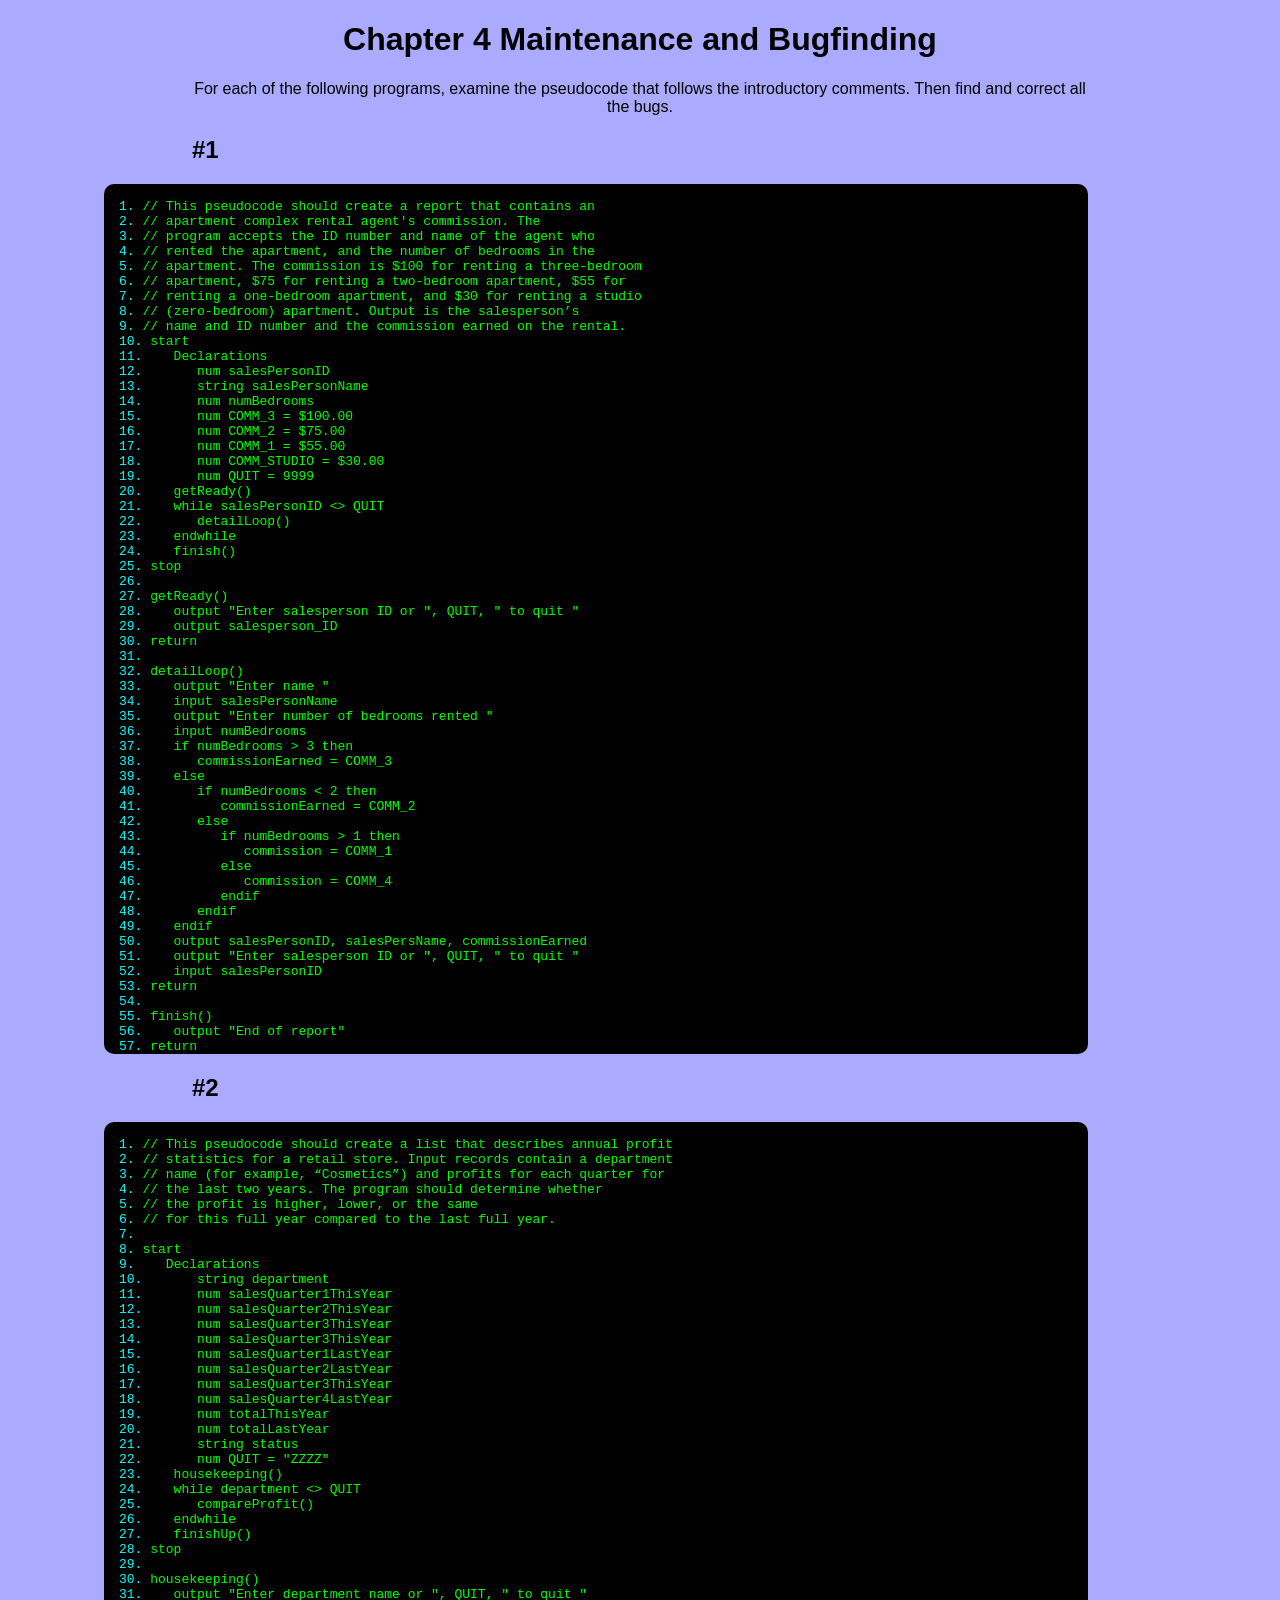
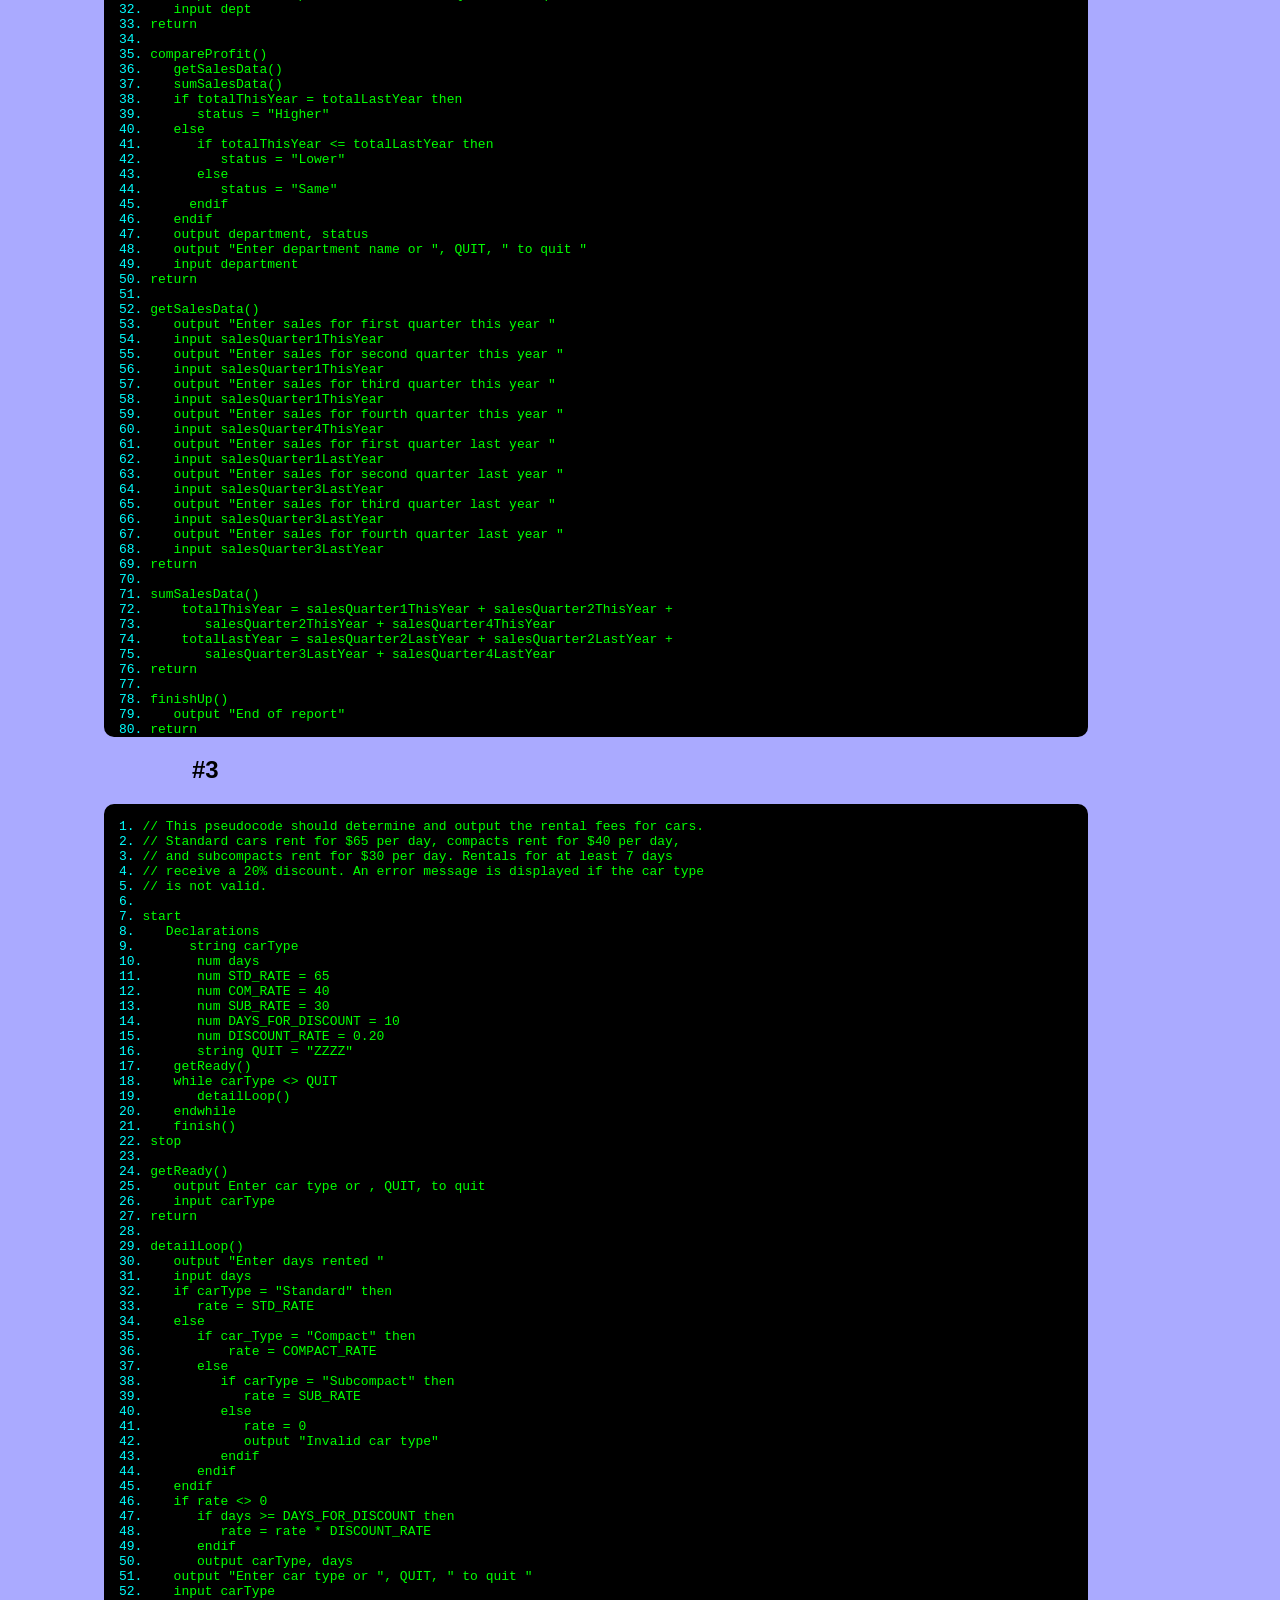
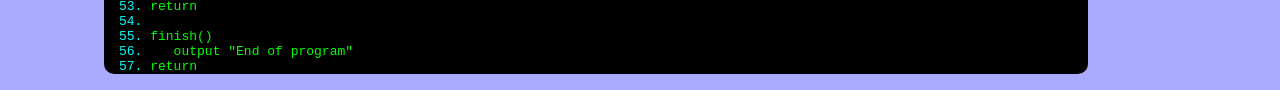
<file: testing/index.html>
<!DOCTYPE html>
<html>
  <head>
    <title>Chapter 4 Bugfinding</title>
    <link rel="stylesheet" href="styles.css">
  </head>
  <body>
    <h1>Chapter 4 Maintenance and Bugfinding</h1>
    <p>For each of the following programs, examine the pseudocode that follows the introductory comments. Then find and correct all the bugs.</p>
	  <h2>#1</h2>
    <p><pre class="numbered"><code>// This pseudocode should create a report that contains an</code>
<code>// apartment complex rental agent's commission. The</code>
<code>// program accepts the ID number and name of the agent who</code>
<code>// rented the apartment, and the number of bedrooms in the</code>
<code>// apartment. The commission is $100 for renting a three-bedroom</code>
<code>// apartment, $75 for renting a two-bedroom apartment, $55 for</code>
<code>// renting a one-bedroom apartment, and $30 for renting a studio</code>
<code>// (zero-bedroom) apartment. Output is the salesperson’s</code>
<code>// name and ID number and the commission earned on the rental.</code>
<code>start</code>
<code>   Declarations</code>
<code>      num salesPersonID</code>
<code>      string salesPersonName</code>
<code>      num numBedrooms</code>
<code>      num COMM_3 = $100.00</code>
<code>      num COMM_2 = $75.00</code>
<code>      num COMM_1 = $55.00</code>
<code>      num COMM_STUDIO = $30.00</code>
<code>      num QUIT = 9999</code>
<code>   getReady()</code>
<code>   while salesPersonID <> QUIT</code>
<code>      detailLoop()</code>
<code>   endwhile</code>
<code>   finish()</code>
<code>stop</code>
<code></code>
<code>getReady()</code>
<code>   output "Enter salesperson ID or ", QUIT, " to quit "</code>
<code>   output salesperson_ID</code>
<code>return</code>
<code></code>
<code>detailLoop()</code>
<code>   output "Enter name "</code>
<code>   input salesPersonName</code>
<code>   output "Enter number of bedrooms rented "</code>
<code>   input numBedrooms</code>
<code>   if numBedrooms > 3 then</code>
<code>      commissionEarned = COMM_3</code>
<code>   else</code>
<code>      if numBedrooms < 2 then</code>
<code>         commissionEarned = COMM_2</code>
<code>      else</code>
<code>         if numBedrooms > 1 then</code>
<code>            commission = COMM_1</code>
<code>         else</code>
<code>            commission = COMM_4</code>
<code>         endif</code>
<code>      endif</code>
<code>   endif</code>
<code>   output salesPersonID, salesPersName, commissionEarned</code>
<code>   output "Enter salesperson ID or ", QUIT, " to quit "</code>
<code>   input salesPersonID</code>
<code>return</code>
<code></code>
<code>finish()</code>
<code>   output "End of report"</code>
<code>return</code></pre></p>

	  <h2>#2</h2>
    <p><pre class="numbered"><code>// This pseudocode should create a list that describes annual profit</code>
<code>// statistics for a retail store. Input records contain a department</code>
<code>// name (for example, “Cosmetics”) and profits for each quarter for</code>
<code>// the last two years. The program should determine whether</code>
<code>// the profit is higher, lower, or the same</code>
<code>// for this full year compared to the last full year.</code>
<code></code>
<code>start</code>
<code>   Declarations</code>
<code>      string department</code>
<code>      num salesQuarter1ThisYear</code>
<code>      num salesQuarter2ThisYear</code>
<code>      num salesQuarter3ThisYear</code>
<code>      num salesQuarter3ThisYear</code>
<code>      num salesQuarter1LastYear</code>
<code>      num salesQuarter2LastYear</code>
<code>      num salesQuarter3ThisYear</code>
<code>      num salesQuarter4LastYear</code>
<code>      num totalThisYear</code>
<code>      num totalLastYear</code>
<code>      string status</code>
<code>      num QUIT = "ZZZZ"</code>
<code>   housekeeping()</code>
<code>   while department <> QUIT</code>
<code>      compareProfit()</code>
<code>   endwhile</code>
<code>   finishUp()</code>
<code>stop</code>
<code></code>
<code>housekeeping()</code>
<code>   output "Enter department name or ", QUIT, " to quit "</code>
<code>   input dept</code>
<code>return</code>
<code></code>
<code>compareProfit()</code>
<code>   getSalesData()</code>
<code>   sumSalesData()</code>
<code>   if totalThisYear = totalLastYear then</code>
<code>      status = "Higher"</code>
<code>   else</code>
<code>      if totalThisYear <= totalLastYear then</code>
<code>         status = "Lower"</code>
<code>      else</code>
<code>         status = "Same"</code>
<code>     endif</code>
<code>   endif</code>
<code>   output department, status</code>
<code>   output "Enter department name or ", QUIT, " to quit "</code>
<code>   input department</code>
<code>return</code>
<code></code>
<code>getSalesData()</code>
<code>   output "Enter sales for first quarter this year "</code>
<code>   input salesQuarter1ThisYear</code>
<code>   output "Enter sales for second quarter this year "</code>
<code>   input salesQuarter1ThisYear</code>
<code>   output "Enter sales for third quarter this year "</code>
<code>   input salesQuarter1ThisYear</code>
<code>   output "Enter sales for fourth quarter this year "</code>
<code>   input salesQuarter4ThisYear</code>
<code>   output "Enter sales for first quarter last year "</code>
<code>   input salesQuarter1LastYear</code>
<code>   output "Enter sales for second quarter last year "</code>
<code>   input salesQuarter3LastYear</code>
<code>   output "Enter sales for third quarter last year "</code>
<code>   input salesQuarter3LastYear</code>
<code>   output "Enter sales for fourth quarter last year "</code>
<code>   input salesQuarter3LastYear</code>
<code>return</code>
<code></code>
<code>sumSalesData()</code>
<code>    totalThisYear = salesQuarter1ThisYear + salesQuarter2ThisYear +</code>
<code>       salesQuarter2ThisYear + salesQuarter4ThisYear</code>
<code>    totalLastYear = salesQuarter2LastYear + salesQuarter2LastYear +</code>
<code>       salesQuarter3LastYear + salesQuarter4LastYear</code>
<code>return</code>
<code></code>
<code>finishUp()</code>
<code>   output "End of report"</code>
<code>return</code></pre></p>

	  <h2>#3</h2>
    <p><pre class="numbered"><code>// This pseudocode should determine and output the rental fees for cars.</code>
<code>// Standard cars rent for $65 per day, compacts rent for $40 per day,</code>
<code>// and subcompacts rent for $30 per day. Rentals for at least 7 days</code>
<code>// receive a 20% discount. An error message is displayed if the car type</code>
<code>// is not valid.</code>
<code></code>
<code>start</code>
<code>   Declarations</code>
<code>      string carType</code>
<code>      num days</code>
<code>      num STD_RATE = 65</code>
<code>      num COM_RATE = 40</code>
<code>      num SUB_RATE = 30</code>
<code>      num DAYS_FOR_DISCOUNT = 10</code>
<code>      num DISCOUNT_RATE = 0.20</code>
<code>      string QUIT = "ZZZZ"</code>
<code>   getReady()</code>
<code>   while carType <> QUIT</code>
<code>      detailLoop()</code>
<code>   endwhile</code>
<code>   finish()</code>
<code>stop</code>
<code></code>
<code>getReady()</code>
<code>   output Enter car type or , QUIT, to quit</code>
<code>   input carType</code>
<code>return</code>
<code></code>
<code>detailLoop()</code>
<code>   output "Enter days rented "</code>
<code>   input days</code>
<code>   if carType = "Standard" then</code>
<code>      rate = STD_RATE</code>
<code>   else</code>
<code>      if car_Type = "Compact" then</code>
<code>          rate = COMPACT_RATE</code>
<code>      else</code>
<code>         if carType = "Subcompact" then</code>
<code>            rate = SUB_RATE</code>
<code>         else</code>
<code>            rate = 0</code>
<code>            output "Invalid car type"</code>
<code>         endif</code>
<code>      endif</code>
<code>   endif</code>
<code>   if rate <> 0</code>
<code>      if days >= DAYS_FOR_DISCOUNT then</code>
<code>         rate = rate * DISCOUNT_RATE</code>
<code>      endif</code>
<code>      output carType, days</code>
<code>   output "Enter car type or ", QUIT, " to quit "</code>
<code>   input carType</code>
<code>return</code>
<code></code>
<code>finish()</code>
<code>   output "End of program"</code>
<code>return</code></pre></p>
  </body>
</html>
</file>
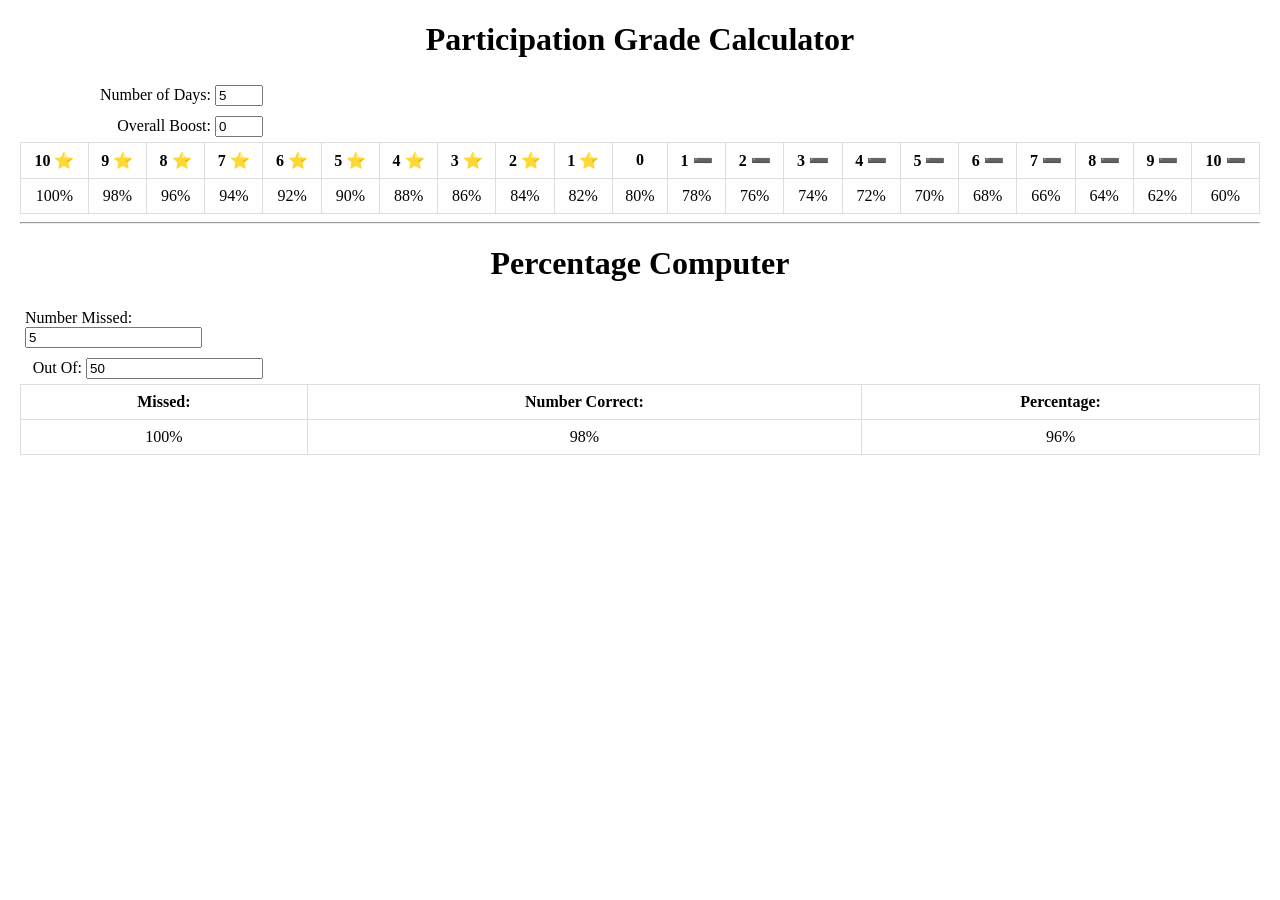
<file: participation.html>
<!DOCTYPE html>
<html>
    <head>
        <title>Participation Grade Calculator</title>
        <link rel="stylesheet" href="participation.css">
    </head>
    <body>
        <h1>Participation Grade Calculator</h1>

        <div id="input-wrapper">
            <div class="input-pair">
                <label for="days">Number of Days: </label>
                <input id="days" name="days" type="number" min="1" max="10" value="5" />
            </div>
            <div class="input-pair">
                <label for="boost">Overall Boost: </label>
                <input id="boost" name="boost" type="number" min="-5" max="5" value="0"/>
            </div>
        </div>
        <table id="grades-tbl">
        <tr>
            <th>10 ⭐</th>
            <th>9 ⭐</th>
            <th>8 ⭐</th>
            <th>7 ⭐</th>
            <th>6 ⭐</th>
            <th>5 ⭐</th>
            <th>4 ⭐</th>
            <th>3 ⭐</th>
            <th>2 ⭐</th>
            <th>1 ⭐</th>
            <th>0</th>
            <th>1 ➖</th>
            <th>2 ➖</th>
            <th>3 ➖</th>
            <th>4 ➖</th>
            <th>5 ➖</th>
            <th>6 ➖</th>
            <th>7 ➖</th>
            <th>8 ➖</th>
            <th>9 ➖</th>
            <th>10 ➖</th>
        </tr>
        <tr>
            <td>100%</td>
            <td>98%</td>
            <td>96%</td>
            <td>94%</td>
            <td>92%</td>
            <td>90%</td>
            <td>88%</td>
            <td>86%</td>
            <td>84%</td>
            <td>82%</td>
            <td>80%</td>
            <td>78%</td>
            <td>76%</td>
            <td>74%</td>
            <td>72%</td>
            <td>70%</td>
            <td>68%</td>
            <td>66%</td>
            <td>64%</td>
            <td>62%</td>
            <td>60%</td>
        </tr>
        </table>

        <hr />



        <h1>Percentage Computer</h1>

        <div id="input-wrapper">
            <div class="input-pair">
                <label for="missed">Number Missed: </label>
                <input id="missed" name="missed" type="number" min="0" value="5" />
            </div>
            <div class="input-pair">
                <label for="out-of">Out Of: </label>
                <input id="out-of" name="out-of" type="number" value="50"/>
            </div>
        </div>
        <table id="percent-tbl">
        <tr>
            <th>Missed: </th>
            <th>Number Correct: </th>
            <th>Percentage: </th>
        </tr>
        <tr>
            <td>100%</td>
            <td>98%</td>
            <td>96%</td>
        </tr>
        </table>



        <script src="participation.js"></script>
    </body>
</html>
</file>
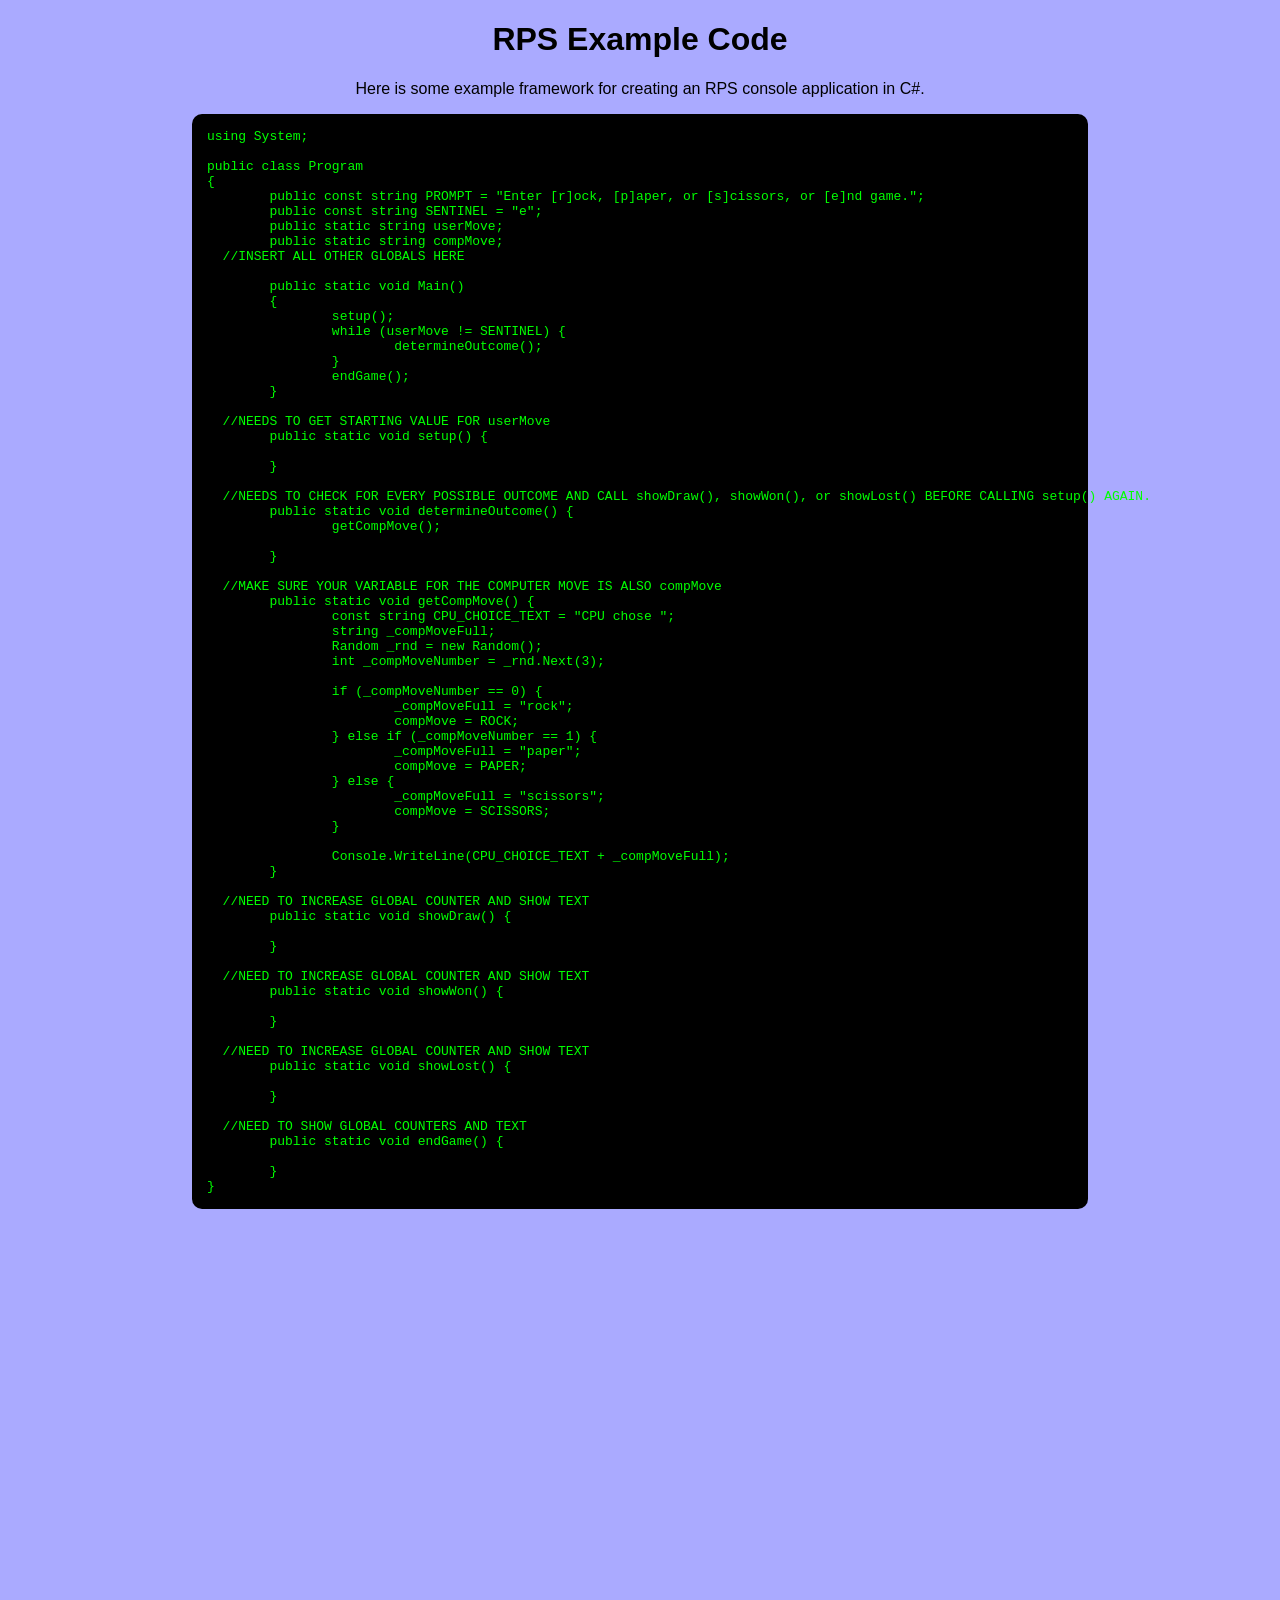
<file: rps.html>
<!DOCTYPE html>
<html>
  <head>
    <title>RPS Example</title>
    <link rel="stylesheet" href="rps.css">
  </head>
  <body>
    <h1>RPS Example Code</h1>
    <p>Here is some example framework for creating an RPS console application in C#.</p>
    <p><code><pre>using System;
					
public class Program
{
	public const string PROMPT = "Enter [r]ock, [p]aper, or [s]cissors, or [e]nd game.";
	public const string SENTINEL = "e";
	public static string userMove;
	public static string compMove;
  //INSERT ALL OTHER GLOBALS HERE
      
	public static void Main()
	{
		setup();
		while (userMove != SENTINEL) {
			determineOutcome();
		}
		endGame();
	}

  //NEEDS TO GET STARTING VALUE FOR userMove
	public static void setup() {
	
	}

  //NEEDS TO CHECK FOR EVERY POSSIBLE OUTCOME AND CALL showDraw(), showWon(), or showLost() BEFORE CALLING setup() AGAIN.
	public static void determineOutcome() {	
		getCompMove();
	
	}

  //MAKE SURE YOUR VARIABLE FOR THE COMPUTER MOVE IS ALSO compMove
	public static void getCompMove() {
		const string CPU_CHOICE_TEXT = "CPU chose ";
		string _compMoveFull;
		Random _rnd = new Random();
		int _compMoveNumber = _rnd.Next(3);
		
		if (_compMoveNumber == 0) {
			_compMoveFull = "rock";
			compMove = ROCK;
		} else if (_compMoveNumber == 1) {
			_compMoveFull = "paper";
			compMove = PAPER;
		} else {
			_compMoveFull = "scissors";
			compMove = SCISSORS;
		}
		
		Console.WriteLine(CPU_CHOICE_TEXT + _compMoveFull);
	}

  //NEED TO INCREASE GLOBAL COUNTER AND SHOW TEXT
	public static void showDraw() {
		
	}
	
  //NEED TO INCREASE GLOBAL COUNTER AND SHOW TEXT
	public static void showWon() {
		
	}
		
  //NEED TO INCREASE GLOBAL COUNTER AND SHOW TEXT
	public static void showLost() {
		
	}

  //NEED TO SHOW GLOBAL COUNTERS AND TEXT
	public static void endGame() {
		
	}
}</pre></code></p>

	  <iframe width="100%" height="475" src="https://dotnetfiddle.net/Widget/AdFx2m" frameborder="0"></iframe>
  </body>
</html>
</file>
<file: ch4bugs/styles.css>
body {
  margin: 0px;
  background-color: #aaf;
  font-family: sans-serif;
}

h1, p {
  text-align: center;
}

p, pre, h2 {
  margin-left: 15%;
  margin-right: 15%;
}

pre {
  text-align: left;
  padding: 15px;
  padding: 15px;
  border-radius: 10px;
  background-color: #000;
  color: #0f0;
}

pre.numbered {
  white-space: pre-wrap;
  margin-left: 8em;
}

pre.numbered::before {
  counter-reset: listing;
}

pre.numbered code {
  counter-increment: listing;
  text-align: left;
  float: left;
  clear: left;
}

pre.numbered code::before {
  content: counter(listing) ". ";
  color: #0ff;
  display: inline-block;
  float: left;
  height: 1em;
  padding-left: auto;
  margin-left: auto;
  text-align: right;
}
</file>
<file: ch5bugs/styles.css>
body {
  margin: 0px;
  background-color: #aaf;
  font-family: sans-serif;
}

h1, p {
  text-align: center;
}

p, pre, h2 {
  margin-left: 15%;
  margin-right: 15%;
}

pre {
  text-align: left;
  padding: 15px;
  padding: 15px;
  border-radius: 10px;
  background-color: #000;
  color: #0f0;
}

pre.numbered {
  white-space: pre-wrap;
  margin-left: 8em;
}

pre.numbered::before {
  counter-reset: listing;
}

pre.numbered code {
  counter-increment: listing;
  text-align: left;
  float: left;
  clear: left;
}

pre.numbered code::before {
  content: counter(listing) ". ";
  color: #0ff;
  display: inline-block;
  float: left;
  height: 1em;
  padding-left: auto;
  margin-left: auto;
  text-align: right;
}
</file>
<file: test/styles.css>
body {
  margin: 0px;
  background-color: #aaf;
  font-family: sans-serif;
}

h1, p {
  text-align: center;
}

p, pre, h2 {
  margin-left: 15%;
  margin-right: 15%;
}

pre {
  text-align: left;
  padding: 15px;
  padding: 15px;
  border-radius: 10px;
  background-color: #000;
  color: #0f0;
}

pre.numbered {
  white-space: pre-wrap;
  margin-left: 8em;
}

pre.numbered::before {
  counter-reset: listing;
}

pre.numbered code {
  counter-increment: listing;
  text-align: left;
  float: left;
  clear: left;
}

pre.numbered code::before {
  content: counter(listing) ". ";
  display: inline-block;
  float: left;
  height: 3em;
  padding-left: auto;
  margin-left: auto;
  text-align: right;
}
</file>
<file: testing/styles.css>
body {
  margin: 0px;
  background-color: #aaf;
  font-family: sans-serif;
}

h1, p {
  text-align: center;
}

p, pre, h2 {
  margin-left: 15%;
  margin-right: 15%;
}

pre {
  text-align: left;
  padding: 15px;
  padding: 15px;
  border-radius: 10px;
  background-color: #000;
  color: #0f0;
}

pre.numbered {
  white-space: pre-wrap;
  margin-left: 8em;
}

pre.numbered::before {
  counter-reset: listing;
}

pre.numbered code {
  counter-increment: listing;
  text-align: left;
  float: left;
  clear: left;
}

pre.numbered code::before {
  content: counter(listing) ". ";
  color: #0ff;
  display: inline-block;
  float: left;
  height: 1em;
  padding-left: auto;
  margin-left: auto;
  text-align: right;
}
</file>
<file: participation.css>
body {
    margin: 20px;
}

h1 {
    text-align: center;
}

.input-pair {
  float: right;
  padding: 5px;
  margin-left: auto;
  margin-right: 0px;
}

#input-wrapper {
  display: block;
  width: 20%;
}

table {
  border-collapse: collapse;
  width: 100%;
}

td, th {
  border: 1px solid #dddddd;
  text-align: center;
  padding: 8px;
}

.highlight-row {
  background-color: rgba(150, 150, 220, 0.8);
  color: #11f;
  font-weight: bolder;
}
</file>
<file: rps.css>
body {
  margin: 0px;
  background-color: #aaf;
  font-family: sans-serif;
}

h1, p {
  text-align: center;
}

p, pre {
  margin-left: 15%;
  margin-right: 15%;
}

pre {
  text-align: left;
  padding: 15px;
  padding: 15px;
  border-radius: 10px;
  background-color: #000;
  color: #0f0;
}
</file>
